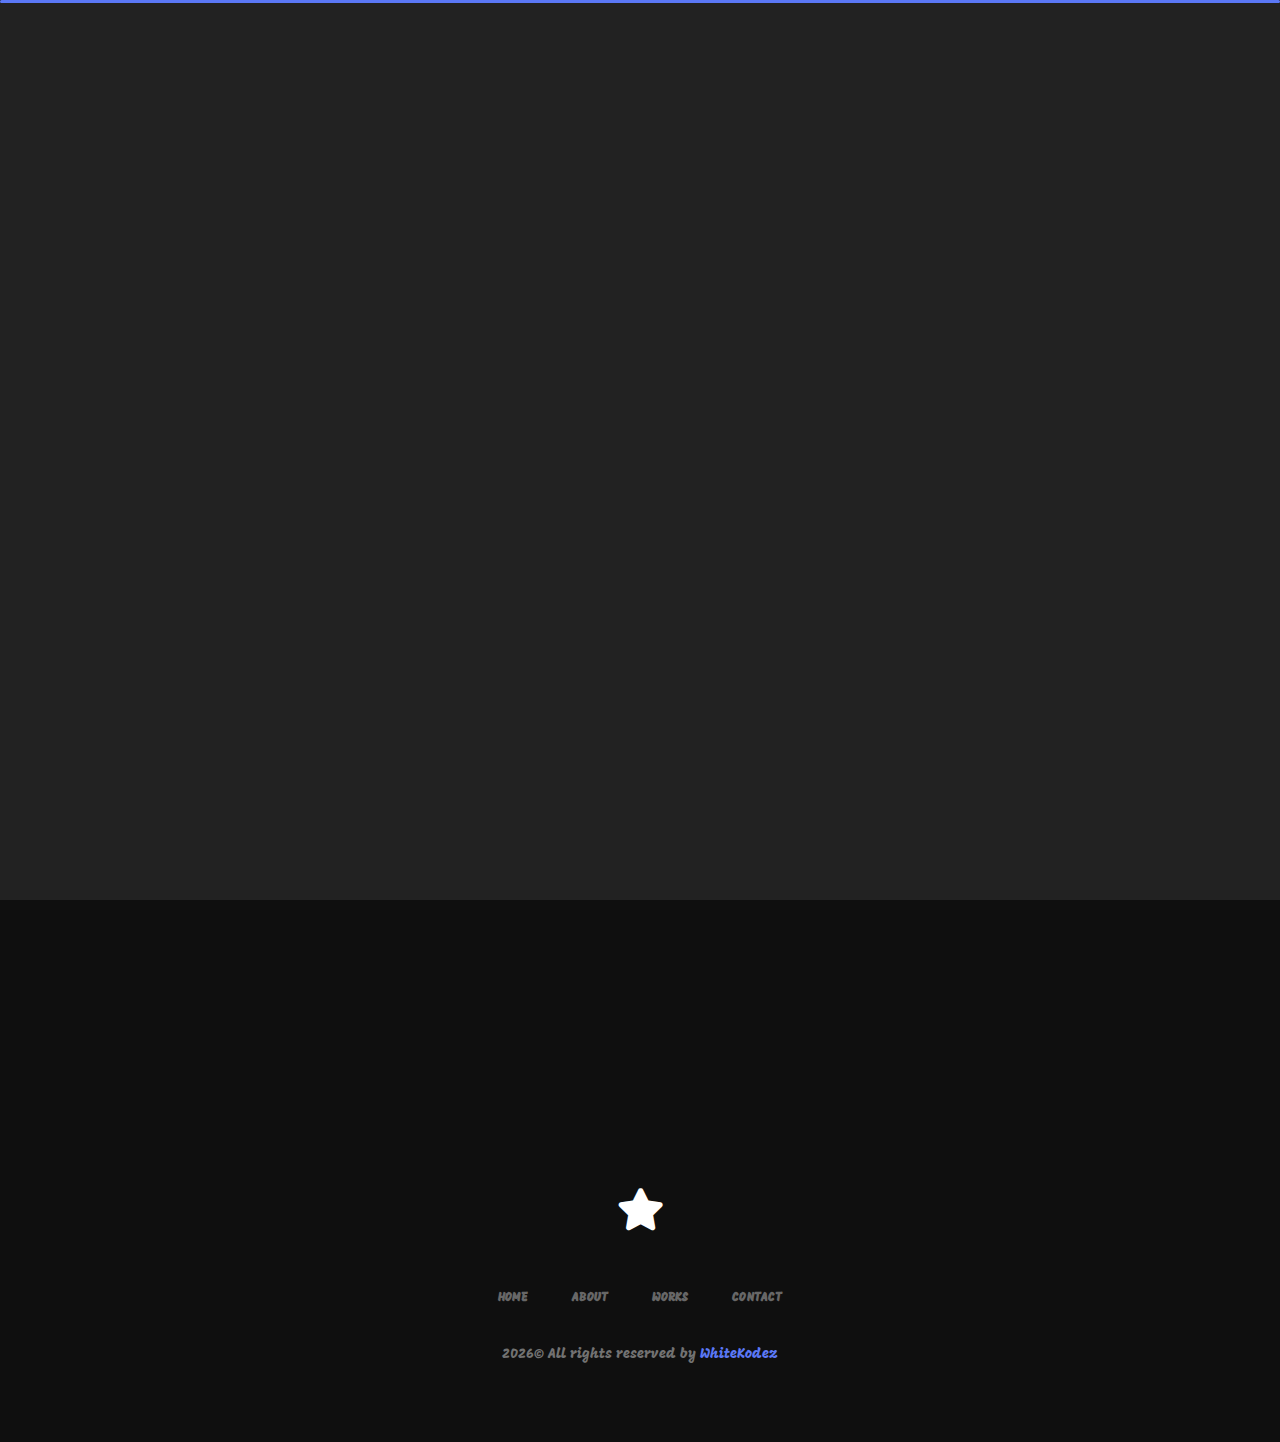
<file: index.html>
<!DOCTYPE html>
<html lang="en">

<head>
    <meta charset="UTF-8">
    <meta http-equiv="X-UA-Compatible" content="IE=edge">
    <meta name="viewport" content="width=device-width, initial-scale=1.0">
    <title>WhiteKodez - Personal Portfolio</title>

    <!-- Favicon -->
    <link rel="shortcut icon" href="favicon.ico" type="image/x-icon">
    <!-- Fonts -->
    <link rel="preconnect" href="https://fonts.googleapis.com">
    <link rel="preconnect" href="https://fonts.gstatic.com" crossorigin>
    <link
        href="https://fonts.googleapis.com/css2?family=Amatic+SC:wght@400;700&family=Mogra&family=Ysabeau:wght@1;100;200;300;400;500;600;700&display=swap"
        rel="stylesheet">

    <link rel="stylesheet" href="assets/css/bootstrap.min.css">
    <link rel="stylesheet" href="assets/css/aos.css">

    <link rel="stylesheet" href="assets/css/style.css">
    <link rel="stylesheet" href="assets/css/fa/css/all.min.css">
</head>

<body>

    <main class="main-homepage">

        <!-- Header -->
        <header class="header-area">
            <div class="container">
                <div class="gx-row d-flex align-items-center justify-content-between">
                    <a href="index.html" class="logo fa fa-star fa-3x">
                    </a>
                    <!-- <div class="hedr__logo"><a class="hedr__logo_link" href="/" aria-label="Webdesigner Depot Logo"><img
                                src="/assets/images/logo.svg" alt="WebdesignerDepot Logo.">
                        </a>
                    </div> -->
                    <nav class="navbar">
                        <ul class="menu">
                            <li class="active"><a href="index.html">Home</a></li>
                            <li><a href="index-about.html">About</a></li>
                            <li><a href="index-works.html">Works</a></li>
                            <li><a href="index-contact.html">Contact</a></li>
                        </ul>
                        <a href="index-contact.html" class="theme-btn">Let's talk</a>
                    </nav>

                    <a href="index-contact.html" class="theme-btn">Let's talk</a>

                    <div class="show-menu">
                        <span></span>
                        <span></span>
                        <span></span>
                    </div>
                </div>
            </div>
        </header>

        <!-- About -->
        <section class="about-area">
            <div class="container">
                <div class="row">
                    <div class="col-md-6" data-aos="zoom-in">
                        <div class="about-me-box shadow-box">
                            <a class="overlay-link" href="index-about.html"></a>
                            <img src="assets/images/bg1.png" alt="BG" class="bg-img">
                            <div class="img-box">
                                <img src="assets/images/Me.jpg" alt="About Me">
                            </div>
                            <div class="infos">
                                <h4>A WEB DESIGNER</h4>
                                <h1>Emmanuel GodWin Benjamin.</h1>
                                <p>I am a Web Designer based in Port-harcourt.</p>
                                <a href="#" class="about-btn">
                                    <img src="assets/images/icon.svg" alt="Button">
                                </a>
                            </div>
                        </div>
                    </div>

                    <div class="col-md-6">
                        <div class="about-credentials-wrap">
                            <div data-aos="zoom-in">
                                <div class="banner shadow-box">
                                    <div class="marquee">
                                        <div>
                                            <span>WhiteKodez<b>Its All About Kodez...</b> <img
                                                    src="assets/images/star1.svg" alt="Star"> WhiteKodez<b>Its All About
                                                    Kodez...</b> <img src="assets/images/star1.svg" alt="Star">
                                                WhiteKodez
                                                <b>Its All About Kodez...</b> <img src="assets/images/star1.svg"
                                                    alt="Star"> WhiteKodez
                                                <b>Its All About Kodez...</b> WhiteKodez<img
                                                    src="assets/images/star1.svg" alt="Star"> WhiteKodez
                                                <b>Its All About Kodez...</b> WhiteKodez<img
                                                    src="assets/images/star1.svg" alt="Star"></span>
                                        </div>
                                    </div>
                                </div>

                            </div>

                            <div class="gx-row d-flex gap-24">
                                <div data-aos="zoom-in">
                                    <div class="about-crenditials-box info-box shadow-box h-full">
                                        <a class="overlay-link" href="index-credentials.html"></a>
                                        <img src="assets/images/bg1.png" alt="BG" class="bg-img">
                                        <img src="assets/images/sign.png" alt="Sign">
                                        <div class="d-flex align-items-center justify-content-between">
                                            <div class="infos">
                                                <h4>more about me</h4>
                                                <h1>Credentials</h1>
                                            </div>

                                            <a href="index-credentials.html" class="about-btn">
                                                <img src="assets/images/icon.svg" alt="Button">
                                            </a>

                                        </div>
                                    </div>
                                </div>

                                <div data-aos="zoom-in">
                                    <div class="about-project-box info-box shadow-box h-full">
                                        <a class="overlay-link" href="index-works.html"></a>
                                        <img src="assets/images/bg1.png" alt="BG" class="bg-img">
                                        <img src="assets/images/my-works.png" alt="My Works">
                                        <div class="d-flex align-items-center justify-content-between">
                                            <div class="infos">
                                                <h4>SHOWCASE</h4>
                                                <h1>Projects</h1>
                                            </div>

                                            <a href="#" class="about-btn">
                                                <img src="assets/images/icon.svg" alt="Button">
                                            </a>

                                        </div>
                                    </div>
                                </div>

                            </div>
                        </div>
                    </div>
                </div>

                <div class="row mt-24">
                    <div class="col-md-12">
                        <div class="blog-service-profile-wrap d-flex gap-24">
                            <div data-aos="zoom-in">
                                <div class="about-blog-box info-box shadow-box h-full">
                                    <a href="#" class="overlay-link"></a>
                                    <img src="assets/images/bg1.png" alt="BG" class="bg-img">
                                    <img src="assets/images/gfonts.png" alt="GFonts">
                                    <div class="d-flex align-items-center justify-content-between">
                                        <div class="infos">
                                            <h4>Blog</h4>
                                            <h1>GFonts</h1>
                                        </div>

                                        <a href="#" class="about-btn">
                                            <img src="assets/images/icon.svg" alt="Button">
                                        </a>

                                    </div>
                                </div>
                            </div>

                            <div data-aos="zoom-in" class="flex-1">
                                <div class="about-services-box info-box shadow-box h-full">
                                    <a href="index-service.html" class="overlay-link"></a>
                                    <img src="assets/images/bg1.png" alt="BG" class="bg-img">
                                    <div class="icon-boxes">
                                        <i class="iconoir-camera"></i>
                                        <i class="iconoir-design-pencil"></i>
                                        <i class="iconoir-color-filter"></i>
                                        <i class="iconoir-dev-mode-phone"></i>
                                    </div>
                                    <div class="d-flex align-items-center justify-content-between">
                                        <div class="infos">
                                            <h4>specialization</h4>
                                            <h1>Services Offering</h1>
                                        </div>

                                        <a href="index-service.html" class="about-btn">
                                            <img src="assets/images/icon.svg" alt="Button">
                                        </a>

                                    </div>
                                </div>
                            </div>

                            <div data-aos="zoom-in">
                                <div class="about-profile-box info-box shadow-box h-full">
                                    <img src="assets/images/bg1.png" alt="BG" class="bg-img">
                                    <div class="inner-profile-icons shadow-box">
                                        <a href="#">
                                            <i class="fa fa-phone-alt fa-5x"></i>
                                        </a>
                                        <a href="#">
                                            <i class="fa fa-envelope fa-5x"></i>
                                        </a>
                                    </div>
                                    <div class="d-flex align-items-center justify-content-between">
                                        <div class="infos">
                                            <h4>Stay with me</h4>
                                            <h1>Profiles</h1>
                                        </div>

                                        <a href="index-contact.html" class="about-btn">
                                            <img src="assets/images/icon.svg" alt="Button">
                                        </a>

                                    </div>
                                </div>
                            </div>

                        </div>
                    </div>

                </div>

                <div class="row mt-24">
                    <div class="col-md-6" data-aos="zoom-in">

                        <div class="about-client-box info-box shadow-box">
                            <img src="assets/images/bg1.png" alt="BG" class="bg-img">
                            <div class="clients d-flex align-items-start gap-24 justify-content-center">
                                <div class="client-item">
                                    <h1>01</h1>
                                    <p>Year <br>Experience</p>
                                </div>

                                <div class="client-item">
                                    <h1>+25</h1>
                                    <p>CLIENTS <br>WORLDWIDE</p>
                                </div>

                                <div class="client-item">
                                    <h1>+75</h1>
                                    <p>Total <br>Projects</p>
                                </div>
                            </div>
                        </div>

                    </div>
                    <div class="col-md-6" data-aos="zoom-in">

                        <div class="about-contact-box info-box shadow-box">
                            <a class="overlay-link" href="index-contact.html"></a>
                            <img src="assets/images/bg1.png" alt="BG" class="bg-img">
                            <img src="assets/images/icon2.png" alt="Icon" class="star-icon">
                            <h1>Let's <br>work <span>together.</span></h1>
                            <a href="#" class="about-btn">
                                <img src="assets/images/icon.svg" alt="Button">
                            </a>
                        </div>

                    </div>
                </div>
            </div>
        </section>

        <!-- Footer -->
        <footer class="footer-area">
            <div class="container">
                <div class="footer-content text-center">
                    <a href="index.html" class="logo fa fa-star fa-3x">
                    </a>
                    <ul class="footer-menu">
                        <li><a href="index.html">Home</a></li>
                        <li><a href="index-about.html">About</a></li>
                        <li><a href="index-works.html">Works</a></li>
                        <li><a href="index-contact.html">Contact</a></li>
                    </ul>
                    <p class="copyright">

                        <script>document.write(new Date().getFullYear())</script>&copy; All rights reserved by
                        <span>WhiteKodez</span>
                    </p>
                </div>
            </div>
        </footer>

    </main>


    <script src="assets/js/jquery-3.6.4.js"></script>
    <script src="assets/js/bootstrap.bundle.min.js"></script>
    <script src="assets/js/aos.js"></script>
    <script src="assets/js/main.js"></script>
</body>


</html>
</file>
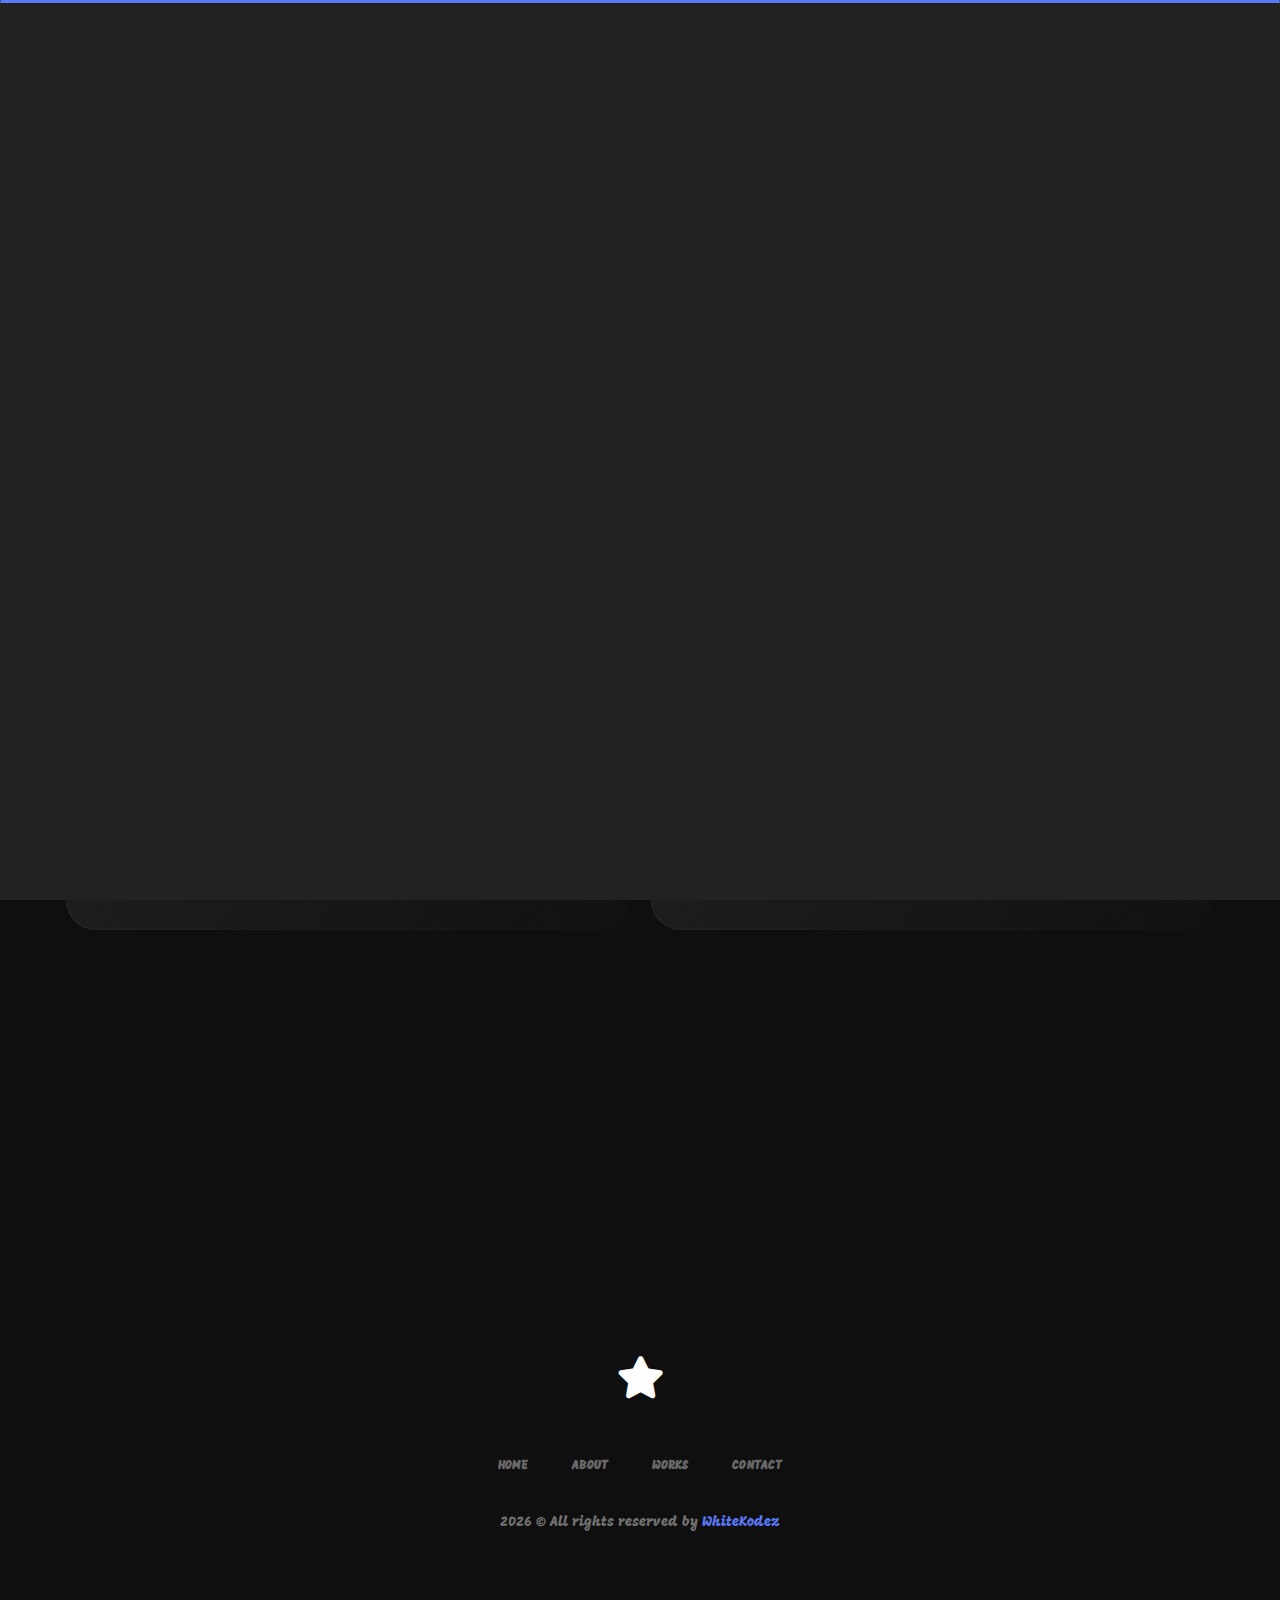
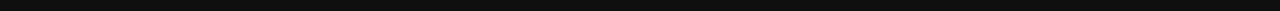
<file: index-about.html>
<!DOCTYPE html>
<html lang="en">


<head>
    <meta charset="UTF-8">
    <meta http-equiv="X-UA-Compatible" content="IE=edge">
    <meta name="viewport" content="width=device-width, initial-scale=1.0">
    <title>WhiteKodez - Personal Portfolio</title>

    <!-- Favicon -->
    <link rel="shortcut icon" href="favicon.ico" type="image/x-icon">

    <!-- Fonts -->
    <link rel="preconnect" href="https://fonts.googleapis.com">
    <link rel="preconnect" href="https://fonts.gstatic.com" crossorigin>
    <link
        href="https://fonts.googleapis.com/css2?family=Amatic+SC:wght@400;700&family=Mogra&family=Ysabeau:wght@1;100;200;300;400;500;600;700&display=swap"
        rel="stylesheet">

    <link rel="stylesheet" href="assets/css/bootstrap.min.css">
    <link rel="stylesheet" href="assets/css/aos.css">

    <link rel="stylesheet" href="assets/css/style.css">
    <link rel="stylesheet" href="assets/css/fa/css/all.min.css">


</head>

<body>

    <main class="main-aboutpage">

        <!-- Header -->
        <header class="header-area">
            <div class="container">
                <div class="gx-row d-flex align-items-center justify-content-between">
                    <a href="index.html" class="logo fa fa-star fa-3x">
                    </a>

                    <nav class="navbar">
                        <ul class="menu">
                            <li><a href="index.html">Home</a></li>
                            <li class="active"><a href="index-about.html">About</a></li>
                            <li><a href="index-works.html">Works</a></li>
                            <li><a href="index-contact.html">Contact</a></li>
                        </ul>
                        <a href="index-contact.html" class="theme-btn">Let's talk</a>
                    </nav>

                    <a href="index-contact.html" class="theme-btn">Let's talk</a>

                    <div class="show-menu">
                        <span></span>
                        <span></span>
                        <span></span>
                    </div>
                </div>
            </div>
        </header>

        <!-- About -->
        <section class="about-area">
            <div class="container">
                <div class="d-flex about-me-wrap align-items-start gap-24">
                    <div data-aos="zoom-in">
                        <div class="about-image-box shadow-box">
                            <img src="assets/images/bg1.png" alt="BG" class="bg-img">
                            <div class="image-inner">
                                <img src="assets/images/Me.jpg" alt="About Me">
                            </div>
                        </div>
                    </div>

                    <div class="about-details" data-aos="zoom-in">
                        <h1 class="section-heading" data-aos="fade-up"><img src="assets/images/star-2.png" alt="Star">
                            Self-summary <img src="assets/images/star-2.png" alt="Star"></h1>
                        <div class="about-details-inner shadow-box">
                            <img src="assets/images/icon2.png" alt="Star">
                            <h1>Emmanuel GodWin Benjamin</h1>
                            <p>I am a Port-harcourt-based product designer with a focus on web design, illustration, a
                                visual development. I have a diverse range of experience having worked across various
                                fields and industries.</p>
                        </div>

                    </div>
                </div>

                <div class="row mt-24">
                    <div class="col-md-6" data-aos="zoom-in">
                        <div class="about-edc-exp about-experience shadow-box">
                            <img src="assets/images/bg1.png" alt="BG" class="bg-img">
                            <h3>EXPERIENCE</h3>

                            <ul>
                                <li>
                                    <p class="date">2022 - 2023</p>
                                    <h2>Graphics Designier & Developer</h2>
                                    <p class="type">WhiteKodez Designs</p>
                                </li>
                                <li>
                                    <p class="date">2023 - Till Date</p>
                                    <h2> Web Developement</h2>
                                    <p class="type">WhiteKodez Innovatives</p>
                                </li>
                            </ul>
                        </div>
                    </div>
                    <div class="col-md-6" data-aos="zoom-in">
                        <div class="about-edc-exp about-education shadow-box">
                            <img src="assets/images/bg1.png" alt="BG" class="bg-img">
                            <h3>EDUCATION</h3>

                            <ul>
                                <li>
                                    <p class="date">2020 - 2021</p>
                                    <h2>O'Level Certificates</h2>
                                    <p class="type">C.S.S Ihugbogo</p>
                                </li>
                                <li>
                                    <p class="date">2021 - 2022</p>
                                    <h2>A'Level Certificates</h2>
                                    <p class="type">G.T.C Ahoada</p>
                                </li>
                            </ul>
                        </div>
                    </div>
                </div>

                <div class="row mt-24">
                    <div class="col-md-12">
                        <div class="d-flex profile-contact-credentials-wrap gap-24">

                            <div data-aos="zoom-in">
                                <div class="about-profile-box info-box shadow-box h-full">
                                    <img src="assets/images/bg1.png" alt="BG" class="bg-img">
                                    <div class="inner-profile-icons shadow-box">
                                        <a href="#">
                                            <i class="fa fa-phone-alt fa-5x"></i>
                                        </a>
                                        <a href="#">
                                            <i class="fa fa-envelope fa-5x"></i>
                                        </a>
                                    </div>
                                    <div class="d-flex align-items-center justify-content-between">
                                        <div class="infos">
                                            <h4>Stay with me</h4>
                                            <h1>Profiles</h1>
                                        </div>

                                        <a href="index-contact.html" class="about-btn">
                                            <img src="assets/images/icon.svg" alt="Button">
                                        </a>

                                    </div>
                                </div>
                            </div>

                            <div data-aos="zoom-in" class="flex-1">
                                <div class="about-contact-box info-box shadow-box">
                                    <a class="overlay-link" href="index-contact.html"></a>
                                    <img src="assets/images/bg1.png" alt="BG" class="bg-img">
                                    <img src="assets/images/icon2.png" alt="Icon" class="star-icon">
                                    <h1>Let's <br>work <span>together.</span></h1>
                                    <a href="index-contact.html" class="about-btn">
                                        <img src="assets/images/icon.svg" alt="Button">
                                    </a>
                                </div>
                            </div>

                            <div data-aos="zoom-in" class="h-full">
                                <div class="about-crenditials-box info-box shadow-box">
                                    <a class="overlay-link" href="index-credentials.html"></a>
                                    <img src="assets/images/bg1.png" alt="BG" class="bg-img">
                                    <img src="assets/images/sign.png" alt="Sign">
                                    <div class="d-flex align-items-center justify-content-between">
                                        <div class="infos">
                                            <h4>more about me</h4>
                                            <h1>Credentials</h1>
                                        </div>

                                        <a href="index-credentials.html" class="about-btn">
                                            <img src="assets/images/icon.svg" alt="Button">
                                        </a>

                                    </div>
                                </div>
                            </div>

                        </div>
                    </div>
                </div>
            </div>
        </section>


        <!-- Footer -->
        <footer class="footer-area">
            <div class="container">
                <div class="footer-content text-center">
                    <a href="index.html" class="logo fa fa-star fa-3x">
                    </a>
                    <ul class="footer-menu">
                        <li><a href="index.html">Home</a></li>
                        <li><a href="index-about.html">About</a></li>
                        <li><a href="index-works.html">Works</a></li>
                        <li><a href="index-contact.html">Contact</a></li>
                    </ul>
                    <p class="copyright">
                        <script>document.write(new Date().getFullYear())</script> &copy; All rights reserved by <span>WhiteKodez</span>
                    </p>
                </div>
            </div>
        </footer>

    </main>


    <script src="assets/js/jquery-3.6.4.js"></script>
    <script src="assets/js/bootstrap.bundle.min.js"></script>
    <script src="assets/js/aos.js"></script>
    <script src="assets/js/main.js"></script>
</body>


</html>
</file>
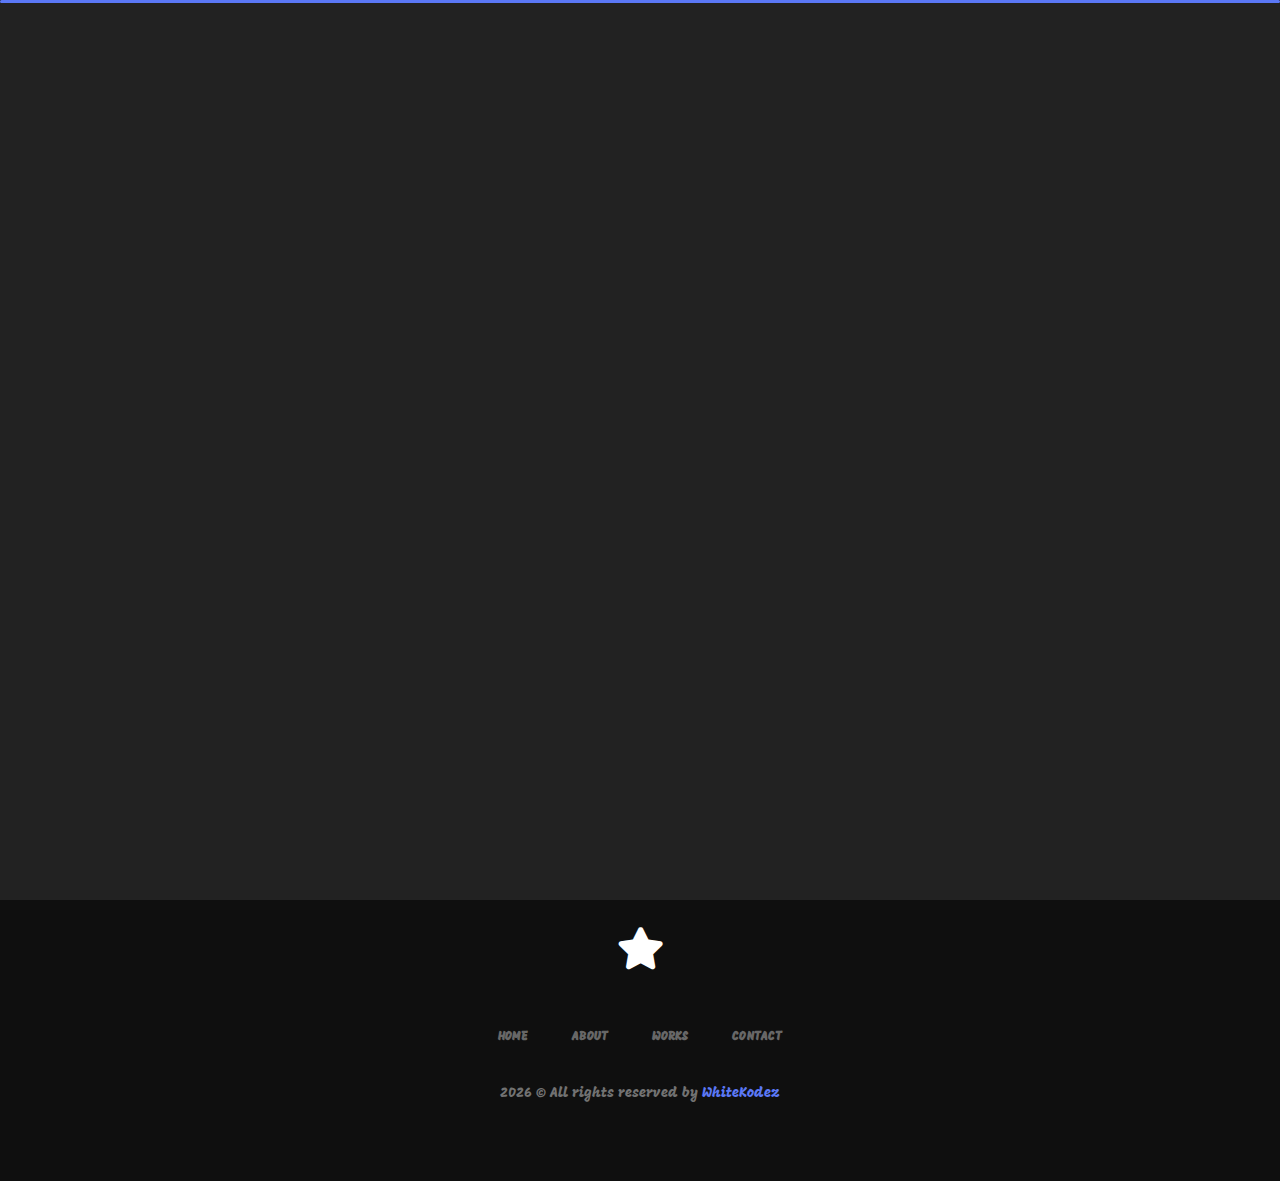
<file: index-contact.html>
<!DOCTYPE html>
<html lang="en">


<head>
    <meta charset="UTF-8">
    <meta http-equiv="X-UA-Compatible" content="IE=edge">
    <meta name="viewport" content="width=device-width, initial-scale=1.0">
    <title>WhiteKodez - Personal Portfolio</title>

    <!-- Favicon -->
    <link rel="shortcut icon" href="favicon.ico" type="image/x-icon">
    <!-- Fonts -->
    <link rel="preconnect" href="https://fonts.googleapis.com">
    <link rel="preconnect" href="https://fonts.gstatic.com" crossorigin>
    <link
        href="https://fonts.googleapis.com/css2?family=Amatic+SC:wght@400;700&family=Mogra&family=Ysabeau:wght@1;100;200;300;400;500;600;700&display=swap"
        rel="stylesheet">

    <link rel="stylesheet" href="assets/css/bootstrap.min.css">
    <link rel="stylesheet" href="assets/css/aos.css">

    <link rel="stylesheet" href="assets/css/style.css">
    <link rel="stylesheet" href="assets/css/fa/css/all.min.css">
    <link rel="stylesheet" href="assets/css/fa/css/brands.min.css">


</head>

<body>

    <main class="main-aboutpage">

        <!-- Header -->
        <header class="header-area">
            <div class="container">
                <div class="gx-row d-flex align-items-center justify-content-between">
                    <a href="index.html" class="logo fa fa-star fa-3x">
                    </a>

                    <nav class="navbar">
                        <ul class="menu">
                            <li><a href="index.html">Home</a></li>
                            <li><a href="index-about.html">About</a></li>
                            <li><a href="index-works.html">Works</a></li>
                            <li class="active"><a href="index-contact.html">Contact</a></li>
                        </ul>
                        <a href="index-contact.html" class="theme-btn">Let's talk</a>
                    </nav>

                    <a href="index-contact.html" class="theme-btn">Let's talk</a>

                    <div class="show-menu">
                        <span></span>
                        <span></span>
                        <span></span>
                    </div>
                </div>
            </div>
        </header>

        <!-- Contact -->
        <section class="contact-area">
            <div class="container">
                <div class="gx-row d-flex justify-content-between gap-24">
                    <div class="contact-infos">
                        <h3 data-aos="fade-up">Contact Info</h3>
                        <ul class="contact-details">
                            <li class="d-flex align-items-center" data-aos="zoom-in">
                                <div class="icon-box shadow-box">
                                    <i class="fa fa-envelope "></i>
                                </div>
                                <div class="right">
                                    <span>MAIL us</span>
                                    <h4>whitekodez@gmail.com</h4>
                                    <h4>info@whitekodez.com</h4>
                                </div>
                            </li>

                            <li class="d-flex align-items-center" data-aos="zoom-in">
                                <div class="icon-box shadow-box">
                                    <i class="fa fa-phone-alt "></i>
                                </div>
                                <div class="right">
                                    <span>Contact Us</span>
                                    <h4>+234 915-68-3066</h4>
                                </div>
                            </li>

                            <li class="d-flex align-items-center" data-aos="zoom-in">
                                <div class="icon-box shadow-box">
                                    <i class="fa fa-location-arrow "></i>
                                </div>
                                <div class="right">
                                    <span>Location</span>
                                    <h4>05 Kendesia Close, <br> Port-harcourt <br>Nigeria <br>
                                </div>
                            </li>
                        </ul>

                        <h3 data-aos="fade-up">Social Info</h3>
                        <ul class="social-links d-flex align-center" data-aos="zoom-in">
                            <li><a class="shadow-box" href="#"><i class="fab fa-github fa-2x mt-2"></i></a></li>
                            <li><a class="shadow-box" href="#"><i class="fab fa-pinterest fa-2x mt-2"></i></a></li>
                            <li><a class="shadow-box" href="#"><i class="fab fa-facebook fa-2x mt-2"></i></a></li>
                        </ul>
                    </div>

                    <div data-aos="zoom-in" class="contact-form">
                        <div class="shadow-box">
                            <img src="assets/images/bg1.png" alt="BG" class="bg-img">
                            <img src="assets/images/icon3.png" alt="Icon">
                            <h1>Let’s work <span>together.</span></h1>
                            <form method="POST" action="#">
                                <div class="alert alert-success messenger-box-contact__msg" style="display: none"
                                    role="alert">
                                    Your message was sent successfully.
                                </div>
                                <div class="input-group">
                                    <input type="text" name="full-name" id="full-name" placeholder="Name *">
                                </div>
                                <div class="input-group">
                                    <input type="email" name="email" id="email" placeholder="Email *">
                                </div>
                                <div class="input-group">
                                    <input type="text" name="subject" id="subject" placeholder="Your Subject *">
                                </div>
                                <div class="input-group">
                                    <textarea name="message" id="message" placeholder="Your Message *"></textarea>
                                </div>
                                <div class="input-group">
                                    <button class="theme-btn submit-btn" name="submit" type="submit">Send
                                        Message</button>
                                </div>
                            </form>
                        </div>
                    </div>

                </div>
            </div>
        </section>


        <!-- Footer -->
        <footer class="footer-area">
            <div class="container">
                <div class="footer-content text-center">
                    <a href="index.html" class="logo fa fa-star fa-3x">
                    </a>
                    <ul class="footer-menu">
                        <li><a href="index.html">Home</a></li>
                        <li><a href="index-about.html">About</a></li>
                        <li><a href="index-works.html">Works</a></li>
                        <li><a href="index-contact.html">Contact</a></li>
                    </ul>
                    <p class="copyright">
                    <script>document.write(new Date().getFullYear())</script>  &copy; All rights reserved by <span>WhiteKodez</span>
                    </p>
                </div>
            </div>
        </footer>

    </main>


    <script src="assets/js/jquery-3.6.4.js"></script>
    <script src="assets/js/bootstrap.bundle.min.js"></script>
    <script src="assets/js/aos.js"></script>
    <script src="assets/js/main.js"></script>
    <script src="assets/js/ajax-form.js"></script>
</body>


</html>
</file>
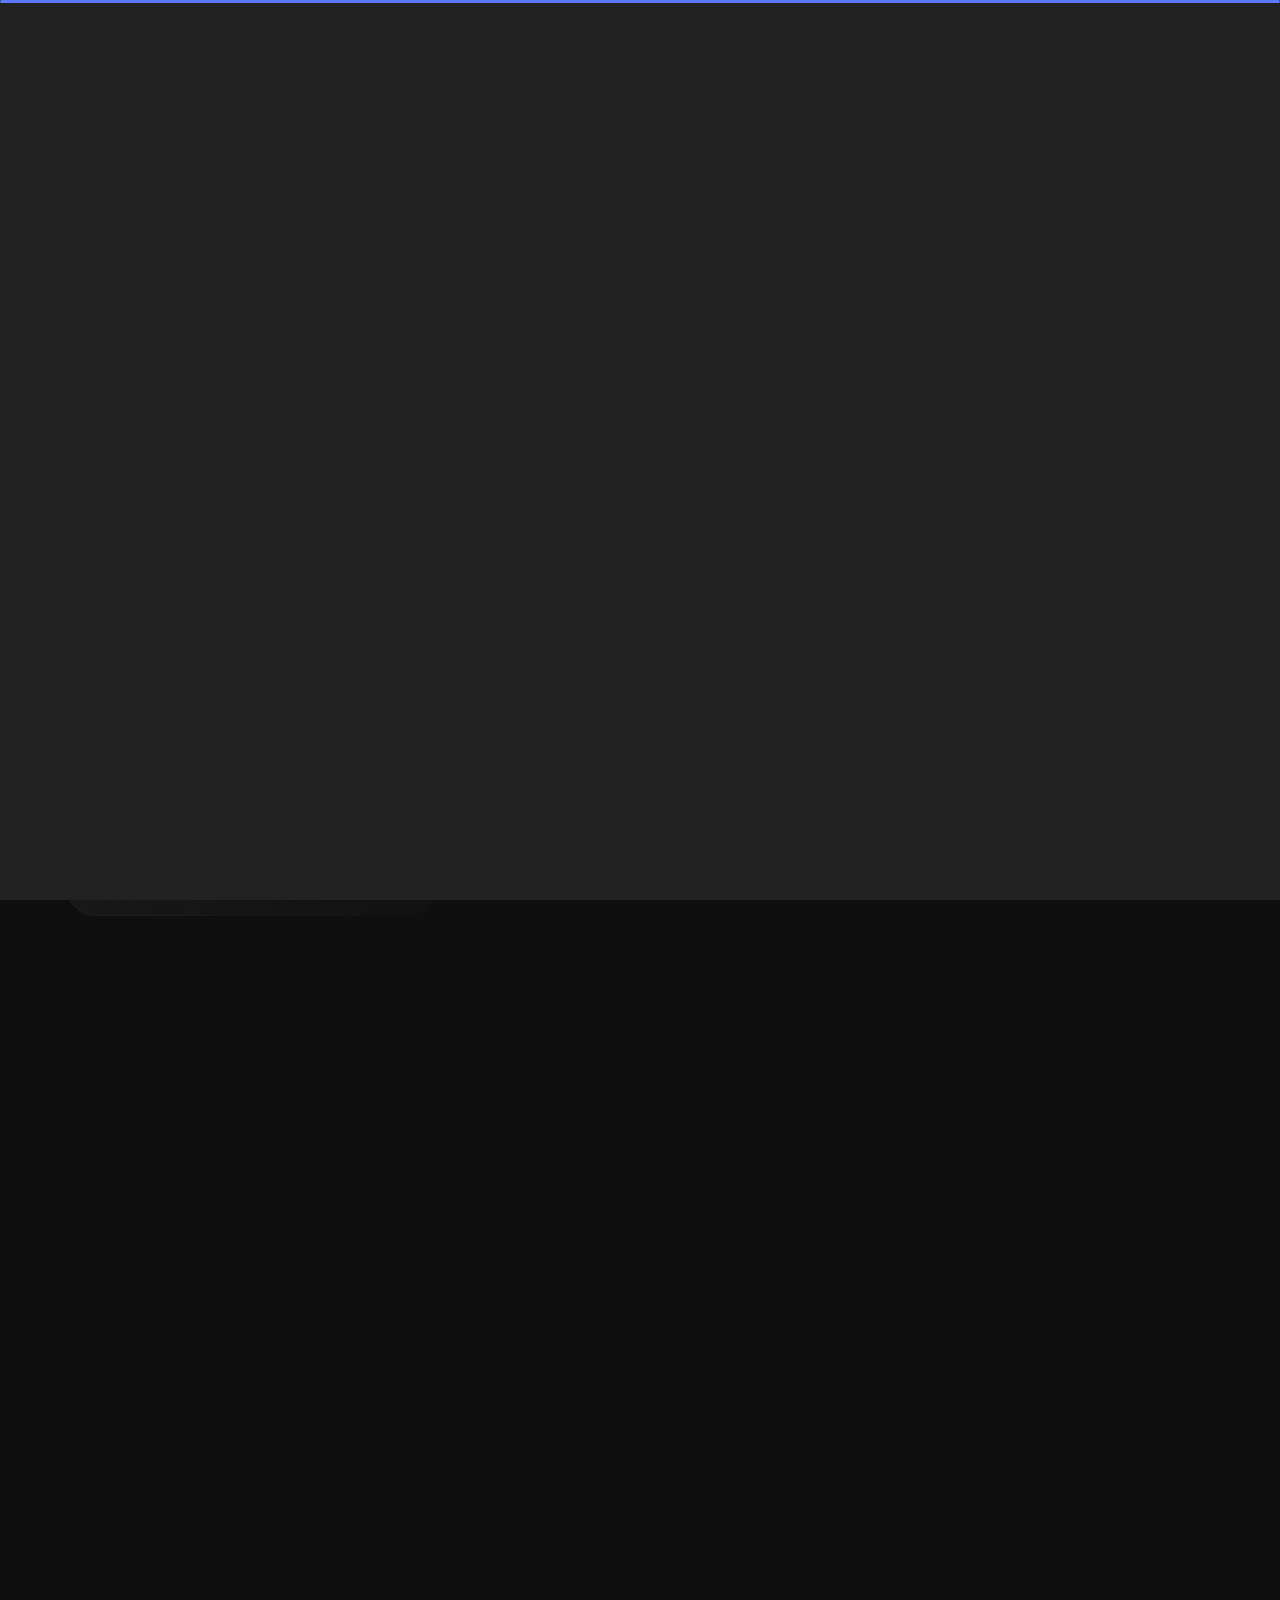
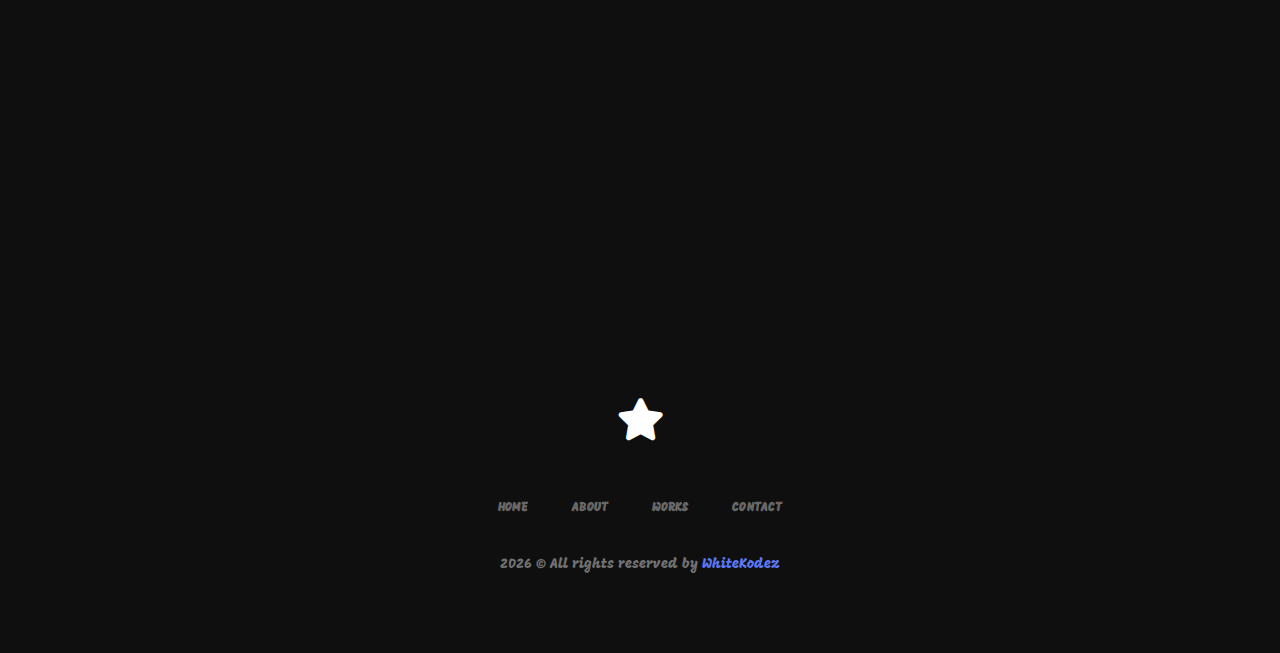
<file: index-credentials.html>
<!DOCTYPE html>
<html lang="en">


<head>
    <meta charset="UTF-8">
    <meta http-equiv="X-UA-Compatible" content="IE=edge">
    <meta name="viewport" content="width=device-width, initial-scale=1.0">
    <title>WhiteKodez - Personal Portfolio</title>

    <!-- Favicon -->
    <link rel="shortcut icon" href="favicon.ico" type="image/x-icon">


    <!-- Fonts -->
    <link rel="preconnect" href="https://fonts.googleapis.com">
    <link rel="preconnect" href="https://fonts.gstatic.com" crossorigin>
    <link
        href="https://fonts.googleapis.com/css2?family=Amatic+SC:wght@400;700&family=Mogra&family=Ysabeau:wght@1;100;200;300;400;500;600;700&display=swap"
        rel="stylesheet">

    <link rel="stylesheet" href="assets/css/bootstrap.min.css">
    <link rel="stylesheet" href="assets/css/aos.css">

    <link rel="stylesheet" href="assets/css/style.css">
    <link rel="stylesheet" href="assets/css/fa/css/all.min.css">


</head>

<body>

    <main class="main-aboutpage">

        <!-- Header -->
        <header class="header-area">
            <div class="container">
                <div class="gx-row d-flex align-items-center justify-content-between">
                    <a href="index.html" class="logo fa fa-star fa-3x">
                    </a>

                    <nav class="navbar">
                        <ul class="menu">
                            <li><a href="index.html">Home</a></li>
                            <li><a href="index-about.html">About</a></li>
                            <li><a href="index-works.html">Works</a></li>
                            <li><a href="index-contact.html">Contact</a></li>
                        </ul>
                        <a href="index-contact.html" class="theme-btn">Let's talk</a>
                    </nav>

                    <a href="index-contact.html" class="theme-btn">Let's talk</a>

                    <div class="show-menu">
                        <span></span>
                        <span></span>
                        <span></span>
                    </div>
                </div>
            </div>
        </header>

        <!-- Credentials -->
        <section class="credential-area">
            <div class="container">
                <div class="gx-row d-flex">
                    <div class="credential-sidebar-wrap" data-aos="zoom-in">
                        <div class="credential-sidebar text-center">
                            <div class="shadow-box">
                                <img src="assets/images/bg1.png" alt="BG" class="bg-img">
                                <div class="img-box">
                                    <img src="assets/images/Me.jpg" alt="About Me">
                                </div>
                                <h2>Emmanuel GodWin Benjamin</h2>
                                <p>@whitekodez</p>

                                <ul class="social-links d-flex justify-content-center">
                                    <li><a class="" href="https://bitbucket.org/whitekodez/"><i class="fab fa-bitbucket fa-1x mt-1"></i></a></li>
                                    <li><a class="" href="https://www.pinterest.com/egodwin2007/"><i class="fab fa-pinterest fa-1x mt-1"></i></a>
                                    </li>
                                    <li><a class="" href="https://codepen.io/WhiteKodeZ"><i class="fab fa-codepen fa-1x mt-1"></i></a>
                                    </li>
                                    <li><a class="" href="https://web.facebook.com/profile.php?id=100081028981518"><i class="fab fa-facebook fa-1x mt-1"></i></a>
                                    </li>
                                </ul>

                                <a href="index-contact.html" class="theme-btn">Contact Me</a>
                            </div>
                        </div>
                    </div>

                    <div class="credential-content flex-1">
                        <div class="credential-about" data-aos="zoom-in">
                            <h2>About Me</h2>
                            <p>My Name Is Emmanuel GodWin Benjamin, Guess You Already Know That... <br>I Was Once A
                            Graphics Designer, And I Was Doing Perfectly Well Until I Felt I Should Take Part In The
                            Cyber Industry, Then I Took Up Web Development For A Start And I Am Doing Really Well, I
                            I look Forward To Working With You.</p>
                        </div>

                        <div class="credential-edc-exp credential-experience">
                            <h2 data-aos="fade-up">Experience</h2>
                            <div class="credential-edc-exp-item" data-aos="zoom-in">
                                <h4>2021 - 2022</h4>
                                <h3>Graphics Designer & Developer</h3>
                                <h5>WhiteKodez Designs</h5>
                                <p>I Had Always Loved Graphics Designing... <br> So I Took Up Graphics Designing As A
                                    Skill And
                                    I Am Doing Perfectly Well, I Look Forward To Working With You.</p>
                            </div>
                            <div class="credential-edc-exp-item" data-aos="zoom-in">
                                <h4>2022 - 2023</h4>
                                <h3>Web Developer</h3>
                                <h5>WhiteKodez Innovatives</h5>
                                <p>I Had Always Loved Web Developement... <br> So I Took Up Web Developement As A Skill
                                    And
                                    I Am Doing Perfectly Well, I Look Forward To Working With You.</p>
                            </div>
                        </div>

                        <div class="credential-edc-exp credential-education">
                            <h2 data-aos="fade-up">Education</h2>
                            <div class="credential-edc-exp-item" data-aos="zoom-in">
                                <h4>2020 - 2021</h4>
                                <h3>O'Level Certificates</h3>
                                <h5>C.S.S Ihugbogo</h5>
                                <p>Sit amet luctussd fav venenatis, lectus magna fringilla inis urna, porttitor rhoncus
                                    dolor purus non enim praesent in elementum sahas facilisis leo, vel fringilla est
                                    ullamcorper eget nulla facilisi etisam dignissim diam quis enim lobortis viverra
                                    orci sagittis eu volutpat odio facilisis mauris sit.</p>
                            </div>
                            <div class="credential-edc-exp-item" data-aos="zoom-in">
                                <h4>2021 - 2022</h4>
                                <h3>A'Level Certificates</h3>
                                <h5>G.T.C Ahoada</h5>
                                <p>Sit amet luctussd fav venenatis, lectus magna fringilla inis urna, porttitor rhoncus
                                    dolor purus non enim praesent in elementum sahas facilisis leo, vel fringilla est
                                    ullamcorper eget nulla facilisi etisam dignissim diam quis enim lobortis viverra
                                    orci sagittis eu volutpat odio facilisis mauris sit.</p>
                            </div>
                        </div>

                        <div class="skills-wrap">
                            <h2 data-aos="fade-up">Skills</h2>
                            <div class="d-grid skill-items gap-24 flex-wrap">
                                <div class="skill-item" data-aos="zoom-in">
                                    <span class="percent">65%</span>
                                    <h3 class="name">JavaScript</h3>
                                    <p>Complex...</p>
                                </div>
                                <div class="skill-item" data-aos="zoom-in">
                                    <span class="percent">75%</span>
                                    <h3 class="name">API Packages</h3>
                                    <p>Tricky And Quite Complex...</p>
                                </div>
                                <div class="skill-item" data-aos="zoom-in">
                                    <span class="percent">45%</span>
                                    <h3 class="name">PHP</h3>
                                    <p>Logical...</p>
                                </div>
                                <div class="skill-item" data-aos="zoom-in">
                                    <span class="percent">75%</span>
                                    <h3 class="name">Laravel</h3>
                                    <p>The Bigger The Errors The More You Learn...</p>
                                </div>
                                <div class="skill-item" data-aos="zoom-in">
                                    <span class="percent">60%</span>
                                    <h3 class="name">Figma</h3>
                                    <p>Intresting...</p>
                                </div>
                                <div class="skill-item" data-aos="zoom-in">
                                    <span class="percent">55%</span>
                                    <h3 class="name">Corel Draw</h3>
                                    <p>Cool...</p>
                                </div>

                            </div>
                        </div>

                    </div>
                </div>
            </div>
        </section>



        <!-- Footer -->
        <footer class="footer-area">
            <div class="container">
                <div class="footer-content text-center">
                    <a href="index.html" class="logo fa fa-star fa-3x">
                    </a>
                    <ul class="footer-menu">
                        <li><a href="index.html">Home</a></li>
                        <li><a href="index-about.html">About</a></li>
                        <li><a href="index-works.html">Works</a></li>
                        <li><a href="index-contact.html">Contact</a></li>
                    </ul>
                    <p class="copyright">
                        <script>document.write(new Date().getFullYear())</script> &copy; All rights reserved by
                        <span>WhiteKodez</span>
                    </p>
                </div>
            </div>
        </footer>

    </main>


    <script src="assets/js/jquery-3.6.4.js"></script>
    <script src="assets/js/bootstrap.bundle.min.js"></script>
    <script src="assets/js/aos.js"></script>
    <script src="assets/js/main.js"></script>
</body>


</html>
</file>
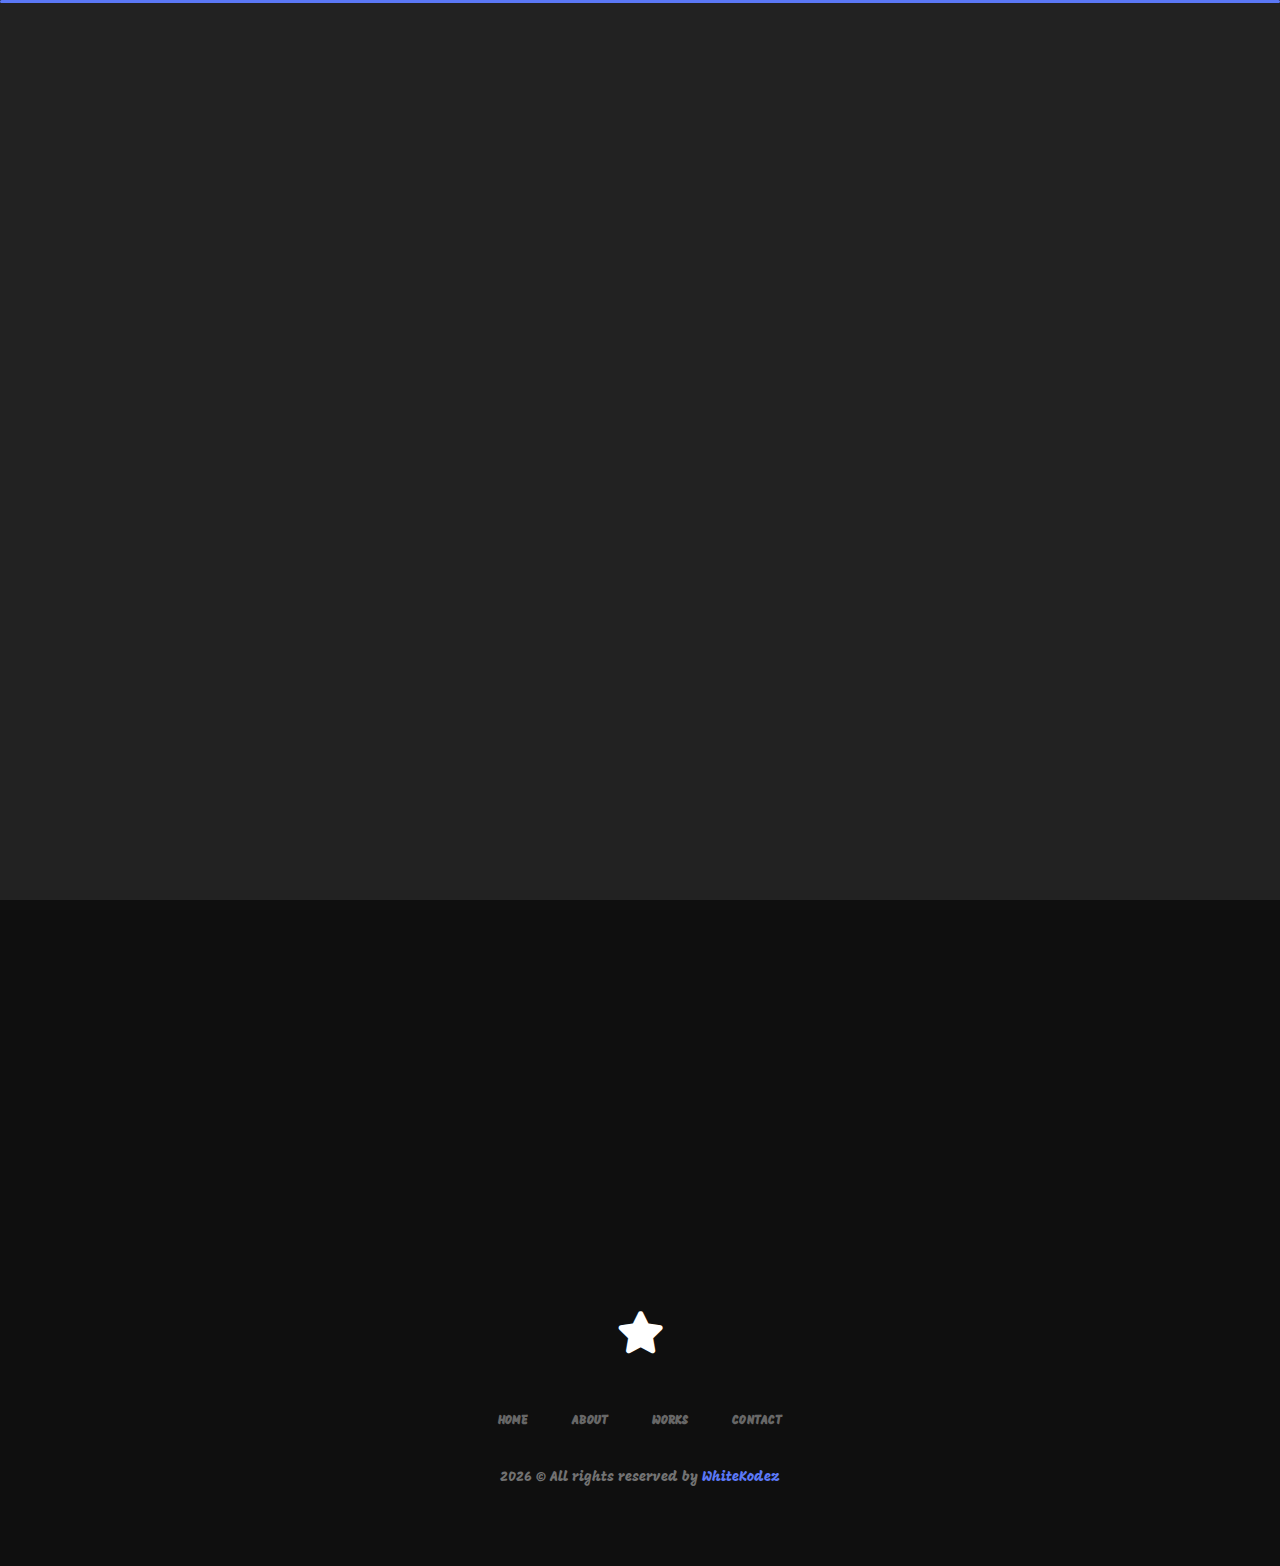
<file: index-service.html>
<!DOCTYPE html>
<html lang="en">


<head>
    <meta charset="UTF-8">
    <meta http-equiv="X-UA-Compatible" content="IE=edge">
    <meta name="viewport" content="width=device-width, initial-scale=1.0">
    <title>WhiteKodez - Personal Portfolio</title>

    <!-- Favicon -->
    <link rel="shortcut icon" href="favicon.ico" type="image/x-icon">

    <!-- Fonts -->
    <link rel="preconnect" href="https://fonts.googleapis.com">
    <link rel="preconnect" href="https://fonts.gstatic.com" crossorigin>
    <link
        href="https://fonts.googleapis.com/css2?family=Amatic+SC:wght@400;700&family=Mogra&family=Ysabeau:wght@1;100;200;300;400;500;600;700&display=swap"
        rel="stylesheet">

    <link rel="stylesheet" href="assets/css/bootstrap.min.css">
    <link rel="stylesheet" href="assets/css/aos.css">

    <link rel="stylesheet" href="assets/css/style.css">
    <link rel="stylesheet" href="assets/css/fa/css/all.min.css">


</head>

<body>

    <main class="main-homepage">

        <!-- Header -->
        <header class="header-area">
            <div class="container">
                <div class="gx-row d-flex align-items-center justify-content-between">
                    <a href="index.html" class="logo fa fa-star fa-3x">
                    </a>

                    <nav class="navbar">
                        <ul class="menu">
                            <li class="active"><a href="index.html">Home</a></li>
                            <li><a href="index-about.html">About</a></li>
                            <li><a href="index-works.html">Works</a></li>
                            <li><a href="index-contact.html">Contact</a></li>
                        </ul>
                        <a href="index-contact.html" class="theme-btn">Let's talk</a>
                    </nav>

                    <a href="index-contact.html" class="theme-btn">Let's talk</a>

                    <div class="show-menu">
                        <span></span>
                        <span></span>
                        <span></span>
                    </div>
                </div>
            </div>
        </header>

        <!-- Service -->
        <section class="service-area">
            <div class="container">
                <h1 class="section-heading" data-aos="fade-up"><img src="assets/images/star-2.png" alt="Star"> My
                    Offerings <img src="assets/images/star-2.png" alt="Star"></h1>

                <div class="row">

                    <!-- Sidebar -->
                    <div class="col-md-4">
                        <div class="service-sidebar" data-aos="fade-right">
                            <div class="service-sidebar-inner shadow-box">
                                <ul>
                                    <li>
                                        <i class="fa fa-camera fa-5x"></i>
                                        PHOTOGRAPHY
                                    </li>
                                    <li>
                                        <i class="fa fa-code"></i>
                                        WEB DESIGNING
                                    </li>
                                    <li>
                                        <i class="fa fa-code-branch"></i>
                                        BRANDING
                                    </li>
                                    <li>
                                        <i class="fab fa-dev"></i>
                                       WEB DEVELOPMENT
                                    </li>
                                </ul>
                            </div>
                        </div>
                    </div>

                    <!-- Content -->
                    <div class="col-md-8">
                        <h1 class="section-heading" data-aos="fade-up"><img src="assets/images/star-2.png" alt="Star">
                            My Offerings <img src="assets/images/star-2.png" alt="Star"></h1>

                        <div class="service-content-wrap" data-aos="zoom-in">
                            <div class="service-content-inner shadow-box">
                                <div class="service-items">
                                    <div class="service-item">
                                        <h3>Photography</h3>
                                        <p>Sit amet luctussd fav venenatis, lectus magna fringilla inis urna, porttitor
                                            asna rhoncus dolor purus non enim aberitin praesent in elementum sahas
                                            facilisis leo, vel fringilla est etisam dignissim.</p>
                                    </div>
                                    <div class="service-item">
                                        <h3>Web Designing</h3>
                                        <p>Sit amet luctussd fav venenatis, lectus magna fringilla inis urna, porttitor
                                            asna rhoncus dolor purus non enim aberitin praesent in elementum sahas
                                            facilisis leo, vel fringilla est etisam dignissim.</p>
                                    </div>
                                    <div class="service-item">
                                        <h3>Branding</h3>
                                        <p>Sit amet luctussd fav venenatis, lectus magna fringilla inis urna, porttitor
                                            asna rhoncus dolor purus non enim aberitin praesent in elementum sahas
                                            facilisis leo, vel fringilla est etisam dignissim.</p>
                                    </div>
                                    <div class="service-item">
                                        <h3>Development</h3>
                                        <p>Sit amet luctussd fav venenatis, lectus magna fringilla inis urna, porttitor
                                            asna rhoncus dolor purus non enim aberitin praesent in elementum sahas
                                            facilisis leo, vel fringilla est etisam dignissim.</p>
                                    </div>
                                </div>
                            </div>
                        </div>
                    </div>

                </div>


                <div class="row mt-24">
                    <div class="col-md-12">
                        <div class="d-flex profile-contact-credentials-wrap gap-24">

                            <div data-aos="zoom-in">
                                <div class="about-profile-box info-box shadow-box h-full">
                                    <img src="assets/images/bg1.png" alt="BG" class="bg-img">
                                    <div class="inner-profile-icons shadow-box">
                                        <a href="#">
                                            <i class="fa fa-phone-alt fa-5x"></i>
                                        </a>
                                        <a href="#">
                                           <i class="fa fa-envelope fa-5x"></i>
                                        </a>
                                    </div>
                                    <div class="d-flex align-items-center justify-content-between">
                                        <div class="infos">
                                            <h4>Stay with me</h4>
                                            <h1>Profiles</h1>
                                        </div>

                                        <a href="index-contact.html" class="about-btn">
                                            <img src="assets/images/icon.svg" alt="Button">
                                        </a>

                                    </div>
                                </div>
                            </div>

                            <div data-aos="zoom-in" class="flex-1">
                                <div class="about-contact-box info-box shadow-box">
                                    <a class="overlay-link" href="index-contact.html"></a>
                                    <img src="assets/images/bg1.png" alt="BG" class="bg-img">
                                    <img src="assets/images/icon2.png" alt="Icon" class="star-icon">
                                    <h1>Let's <br>work <span>together.</span></h1>
                                    <a href="index-contact.html" class="about-btn">
                                        <img src="assets/images/icon.svg" alt="Button">
                                    </a>
                                </div>
                            </div>

                            <div data-aos="zoom-in" class="h-full">
                                <div class="about-crenditials-box info-box shadow-box">
                                    <a class="overlay-link" href="index-credentials.html"></a>
                                    <img src="assets/images/bg1.png" alt="BG" class="bg-img">
                                    <img src="assets/images/sign.png" alt="Sign">
                                    <div class="d-flex align-items-center justify-content-between">
                                        <div class="infos">
                                            <h4>more about me</h4>
                                            <h1>Credentials</h1>
                                        </div>

                                        <a href="index-credentials.html" class="about-btn">
                                            <img src="assets/images/icon.svg" alt="Button">
                                        </a>

                                    </div>
                                </div>
                            </div>

                        </div>
                    </div>
                </div>
            </div>
        </section>


        <!-- Footer -->
        <footer class="footer-area">
            <div class="container">
                <div class="footer-content text-center">
                    <a href="index.html" class="logo fa fa-star fa-3x">
                    </a>
                    <ul class="footer-menu">
                        <li><a href="index.html">Home</a></li>
                        <li><a href="index-about.html">About</a></li>
                        <li><a href="index-works.html">Works</a></li>
                        <li><a href="index-contact.html">Contact</a></li>
                    </ul>
                    <p class="copyright">
                        <script>document.write(new Date().getFullYear())</script> &copy; All rights reserved by <span>WhiteKodez</span>
                    </p>
                </div>
            </div>
        </footer>

    </main>


    <script src="assets/js/jquery-3.6.4.js"></script>
    <script src="assets/js/bootstrap.bundle.min.js"></script>
    <script src="assets/js/aos.js"></script>
    <script src="assets/js/main.js"></script>
</body>


</html>
</file>
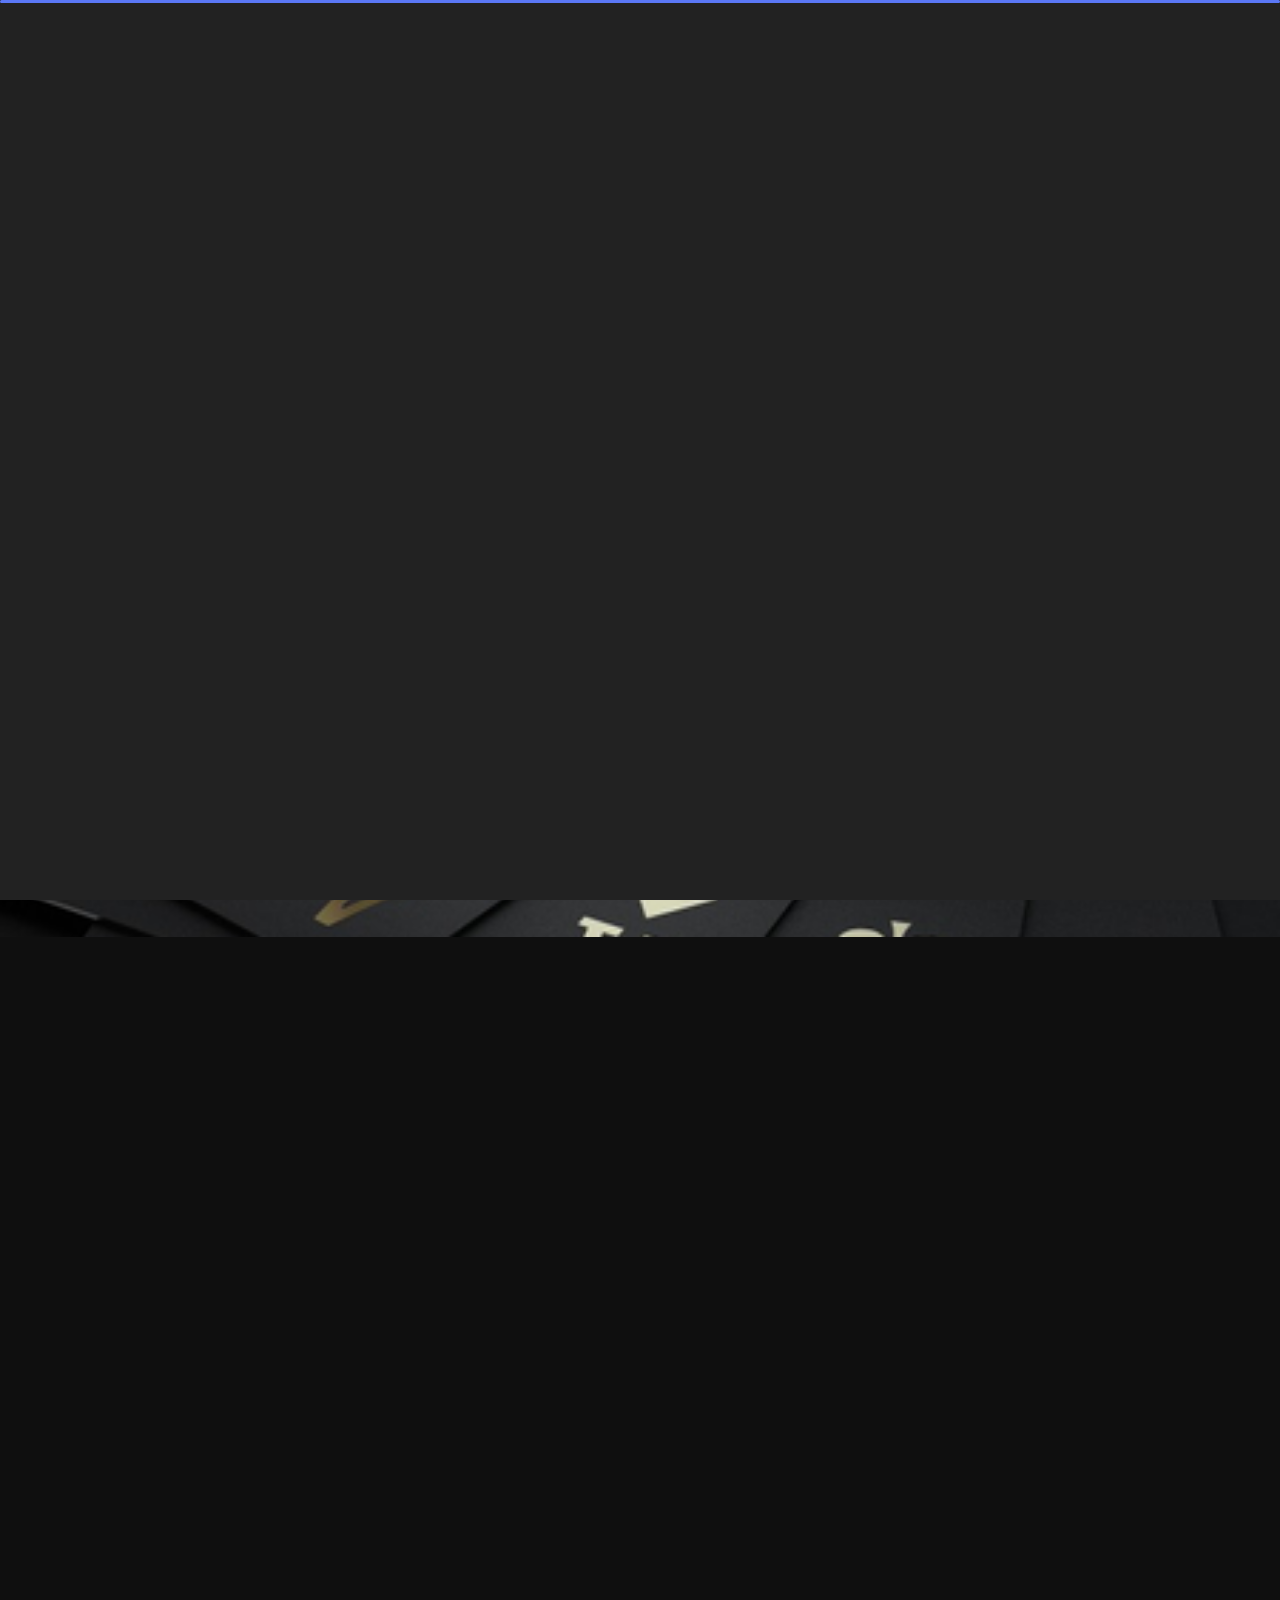
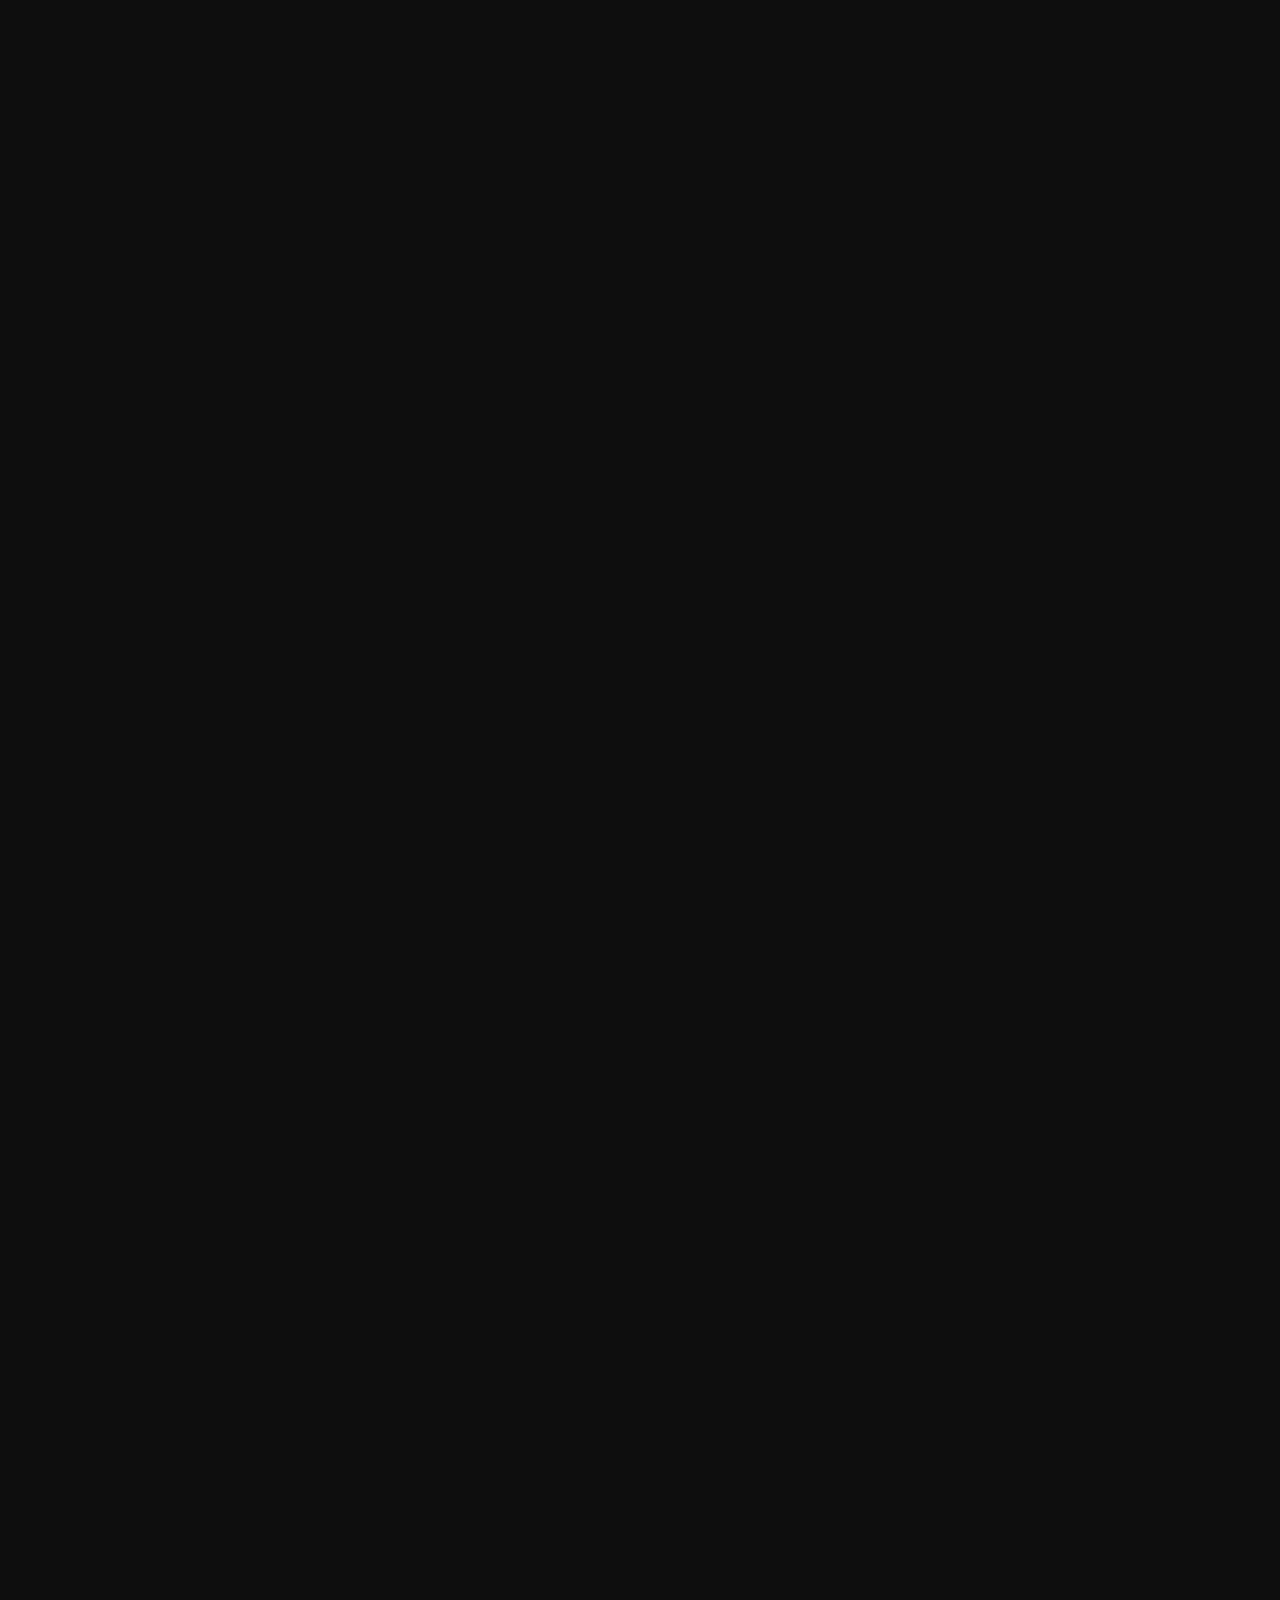
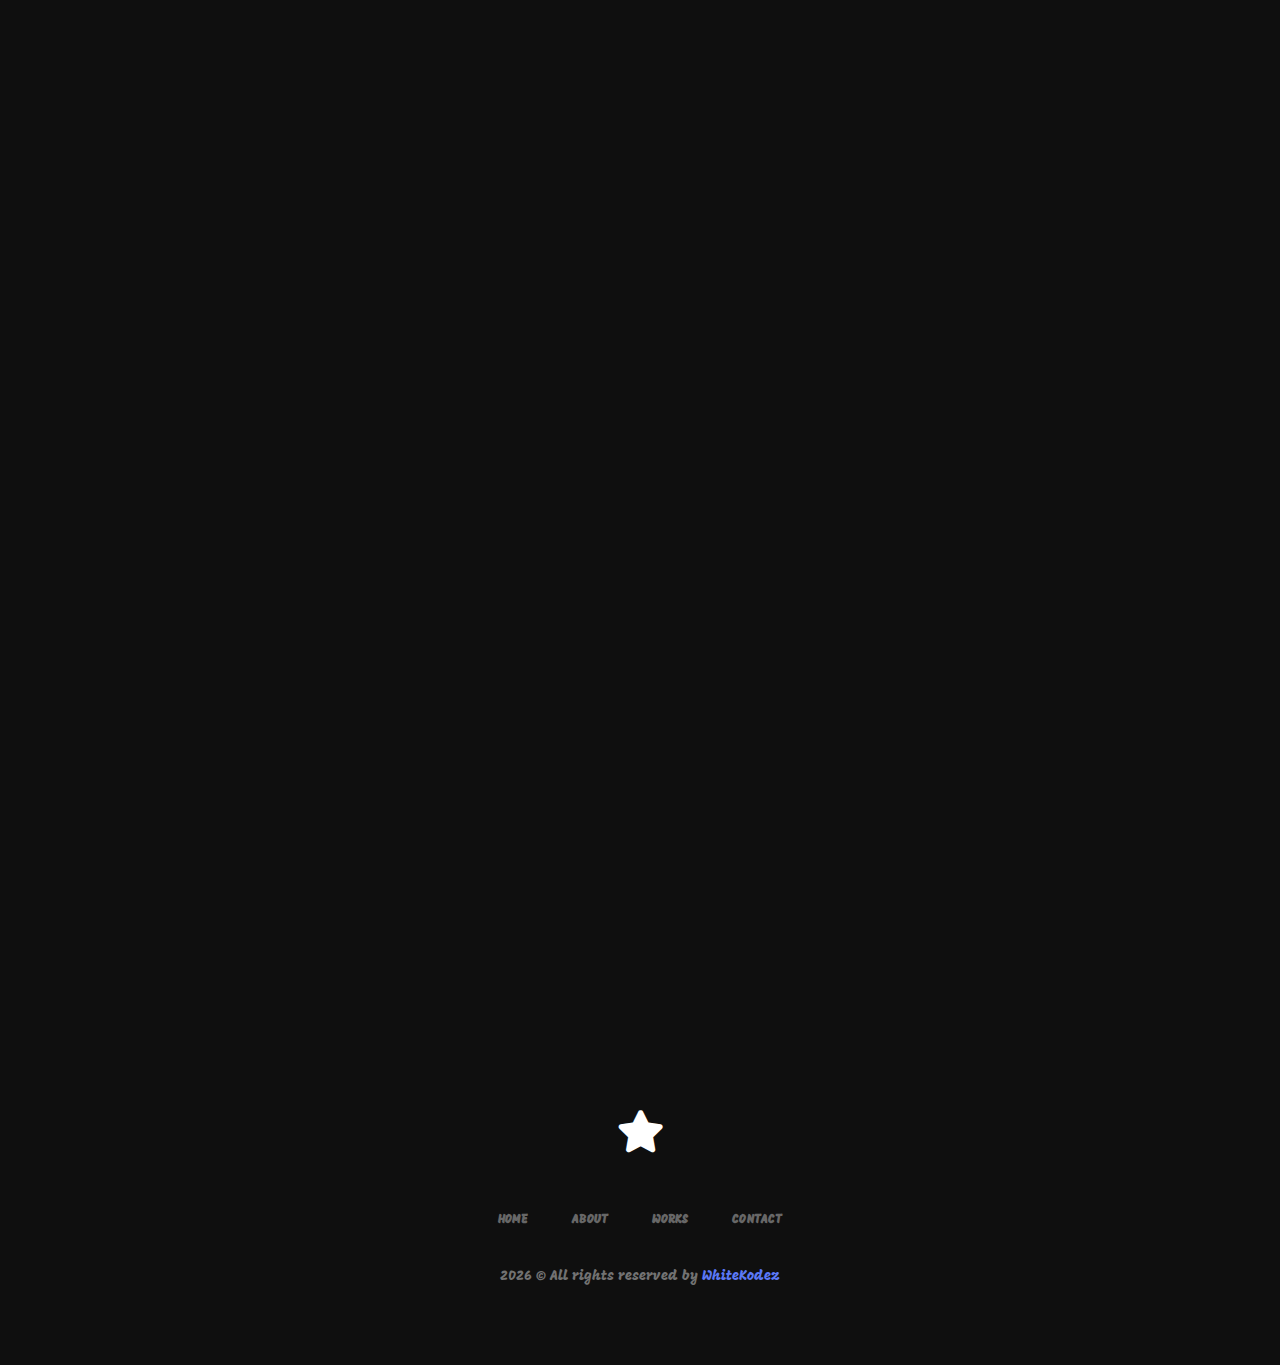
<file: index-work-details.html>
<!DOCTYPE html>
<html lang="en">

<head>
    <meta charset="UTF-8">
    <meta http-equiv="X-UA-Compatible" content="IE=edge">
    <meta name="viewport" content="width=device-width, initial-scale=1.0">
    <title>WhiteKodez - Personal Portfolio</title>

    <!-- Favicon -->
    <link rel="shortcut icon" href="favicon.ico" type="image/x-icon">

    <!-- Fonts -->
    <link rel="preconnect" href="https://fonts.googleapis.com">
    <link rel="preconnect" href="https://fonts.gstatic.com" crossorigin>
    <link
        href="https://fonts.googleapis.com/css2?family=Amatic+SC:wght@400;700&family=Mogra&family=Ysabeau:wght@1;100;200;300;400;500;600;700&display=swap"
        rel="stylesheet">

    <link rel="stylesheet" href="assets/css/bootstrap.min.css">
    <link rel="stylesheet" href="assets/css/aos.css">

    <link rel="stylesheet" href="assets/css/style.css">
    <link rel="stylesheet" href="assets/css/fa/css/all.min.css">


</head>

<body>

    <main class="main-workdetails-page">

        <!-- Header -->
        <header class="header-area">
            <div class="container">
                <div class="gx-row d-flex align-items-center justify-content-between">
                    <a href="index.html" class="logo fa fa-star fa-3x">
                    </a>

                    <nav class="navbar">
                        <ul class="menu">
                            <li><a href="index.html">Home</a></li>
                            <li><a href="index-about.html">About</a></li>
                            <li><a href="index-works.html">Works</a></li>
                            <li><a href="index-contact.html">Contact</a></li>
                        </ul>
                        <a href="index-contact.html" class="theme-btn">Let's talk</a>
                    </nav>

                    <a href="index-contact.html" class="theme-btn">Let's talk</a>

                    <div class="show-menu">
                        <span></span>
                        <span></span>
                        <span></span>
                    </div>
                </div>
            </div>
        </header>

        <!-- Breadcrumb -->
        <section class="breadcrumb-area">
            <div class="container">
                <div class="breadcrumb-content" data-aos="fade-up">
                    <p>BRANDING - WHITEKODEZ STUDIO</p>
                    <h1 class="section-heading"><img src="assets/images/star-2.png" alt="Star"> Aesthetic design for
                        brand <br>new startup <img src="assets/images/star-2.png" alt="Star"></h1>
                </div>
            </div>
        </section>

        <!-- Project Details -->
        <section class="project-details-wrap">
            <div class="project-details-img" data-aos="zoom-in">
                <img src="assets/images/demo/4d.png" alt="Project Details">
            </div>

            <div class="container">
                <div data-aos="zoom-in">
                    <div class="d-flex project-infos-wrap shadow-box mb-24">
                        <img src="assets/images/bg1.png" alt="BG" class="bg-img">
                        <img src="assets/images/icon2.png" alt="Icon">
                        <div class="project-details-info flex-1">
                            <h3>WhiteKodeZ Studio</h3>
                            <p>Sit amet luctussd fav venenatis, lectus magna fringilla inis urna, porttitor rhoncus
                                dolor purus non enim praesent in elementum sahas facilisis leo, vel fringilla est
                                ullamcorper eget nulla facilisi etisam dignissim diam quis enim lobortis viverra orci
                                sagittis eu volutpat odio facilisis mauris sit.</p>
                            <p>Scelerisque fermentum duisi faucibus in ornare quam sisd sit amet luctussd fav venenatis,
                                lectus magna fringilla zac urna, porttitor rhoncus dolor purus non enim praesent cuz
                                elementum sahas facilisis leot.</p>
                        </div>

                        <div class="project-details-info flex-1">
                            <h3>About</h3>
                            <p>Lorem ipsum dolor sit amet, consectetur adipiscing elit ut aliquam, purus sit amet luctus
                                venenatis, lectus magna ve fringilla urna, porttitor rhoncus dolor purus nonds enim isi
                                praesent elementum facilisis leo.</p>
                            <p>Vel fringilla est ullamcorper eget nulla facilisi etiama ashfa dignissim diam quis enim
                                lobortis scelerisque fermentum dui faucibus in ornare quam viverra orci sagittis eu agv
                                he volutpat odio asas facilisis mauris sit.</p>
                        </div>
                    </div>
                </div>

                <div class="project-details-2-img mb-24" data-aos="zoom-in">
                    <img src="assets/images/web/janz.avif" class="img-box" alt="Project">
                </div>

                <div class="row mb-24">
                    <div class="col-md-6" data-aos="zoom-in">
                        <div class="project-details-3-img">
                            <img src="assets/images/web/qxbhjs.avif" class="img-fluid" alt="Project">
                        </div>
                    </div>
                    <div class="col-md-6" data-aos="zoom-in">
                        <div class="project-details-3-img">
                            <img src="assets/images/web/wxsbh.avif" class="img-fluid"  alt="Project">
                        </div>
                    </div>
                </div>

                <div class="row mb-24">
                    <div class="col-md-6" data-aos="zoom-in">
                        <div class="project-details-3-img">
                            <img src="assets/images/web/wbsxqa.avif" class="img-fluid"  alt="Project">
                        </div>
                    </div>
                    <div class="col-md-6" data-aos="zoom-in">
                        <div class="project-details-3-img">
                            <img src="assets/images/web/wdbhqx.avif" class="img-fluid"  alt="Project">
                        </div>
                    </div>
                </div>

                <div data-aos="zoom-in">
                    <div class="project-about-2 d-flex shadow-box mb-24">
                        <img src="assets/images/bg1.png" alt="BG" class="bg-img">
                        <div class="left-details">
                            <img src="assets/images/icon3.png" alt="Icon">
                            <ul>
                                <li>
                                    <p>Year</p>
                                    <h4>2023</h4>
                                </li>
                                <li>
                                    <p>Client</p>
                                    <h4>WhiteKodeZ Studio/h4>
                                </li>
                                <li>
                                    <p>Services</p>
                                    <h4>Web Design</h4>
                                </li>
                                <li>
                                    <p>Project</p>
                                    <h4>Dynamic</h4>
                                </li>
                            </ul>
                        </div>
                        <div class="right-details">
                            <h3>Description</h3>
                            <p>Lorem ipsum dolor sit amet, consectetur adipiscing elit utsadi sfejdis aliquam, purus sit
                                amet luctus venenatis, lectus magna sansit trandis fringilla urna, porttitor rhoncus
                                dolor purus non enim dollors praesent tabasi elementum facilisis leo, vel fringilla est
                                ullamcorper eget nulla facilisi etiam facilisis dignissim diam quis enim lobortis
                                scelerisque.</p>
                            <p>Lorem ipsum dolor sit amet, consectetur adipiscing elit utsadi sfejdis aliquam, purus sit
                                amet luctus venenatis, lectus magna sansit trandis fringilla urna, porttitor rhoncus
                                dolor purus non enim dollors praesent tabasi elementum facilisis leo, vel fringilla est
                                ullamcorper eget nulla facilisi etiam facilisis dignissim diam quis enim lobortis
                                scelerisque iin fermentumisa dui faucibus in ornare.Lorem ipsum dolor sit.</p>
                        </div>
                    </div>
                </div>
            </div>

            <div class="project-details-img" data-aos="zoom-in">
                <img src="assets/images/demo/4d.png" alt="Project Details">
            </div>

            <div class="container d-flex align-items-center justify-content-center" data-aos="zoom-in">
                <a href="#" class="big-btn shadow-box">
                    Next Project
                </a>
            </div>

        </section>




        <!-- Footer -->
        <footer class="footer-area">
            <div class="container">
                <div class="footer-content text-center">
                    <a href="index.html" class="logo fa fa-star fa-3x">
                    </a>
                    <ul class="footer-menu">
                        <li><a href="index.html">Home</a></li>
                        <li><a href="index-about.html">About</a></li>
                        <li><a href="index-works.html">Works</a></li>
                        <li><a href="index-contact.html">Contact</a></li>
                    </ul>
                    <p class="copyright">
                        <script>document.write(new Date().getFullYear())</script> &copy; All rights reserved by
                        <span>WhiteKodez</span>
                    </p>
                </div>
            </div>
        </footer>

    </main>


    <script src="assets/js/jquery-3.6.4.js"></script>
    <script src="assets/js/bootstrap.bundle.min.js"></script>
    <script src="assets/js/aos.js"></script>
    <script src="assets/js/main.js"></script>
</body>


</html>
</file>
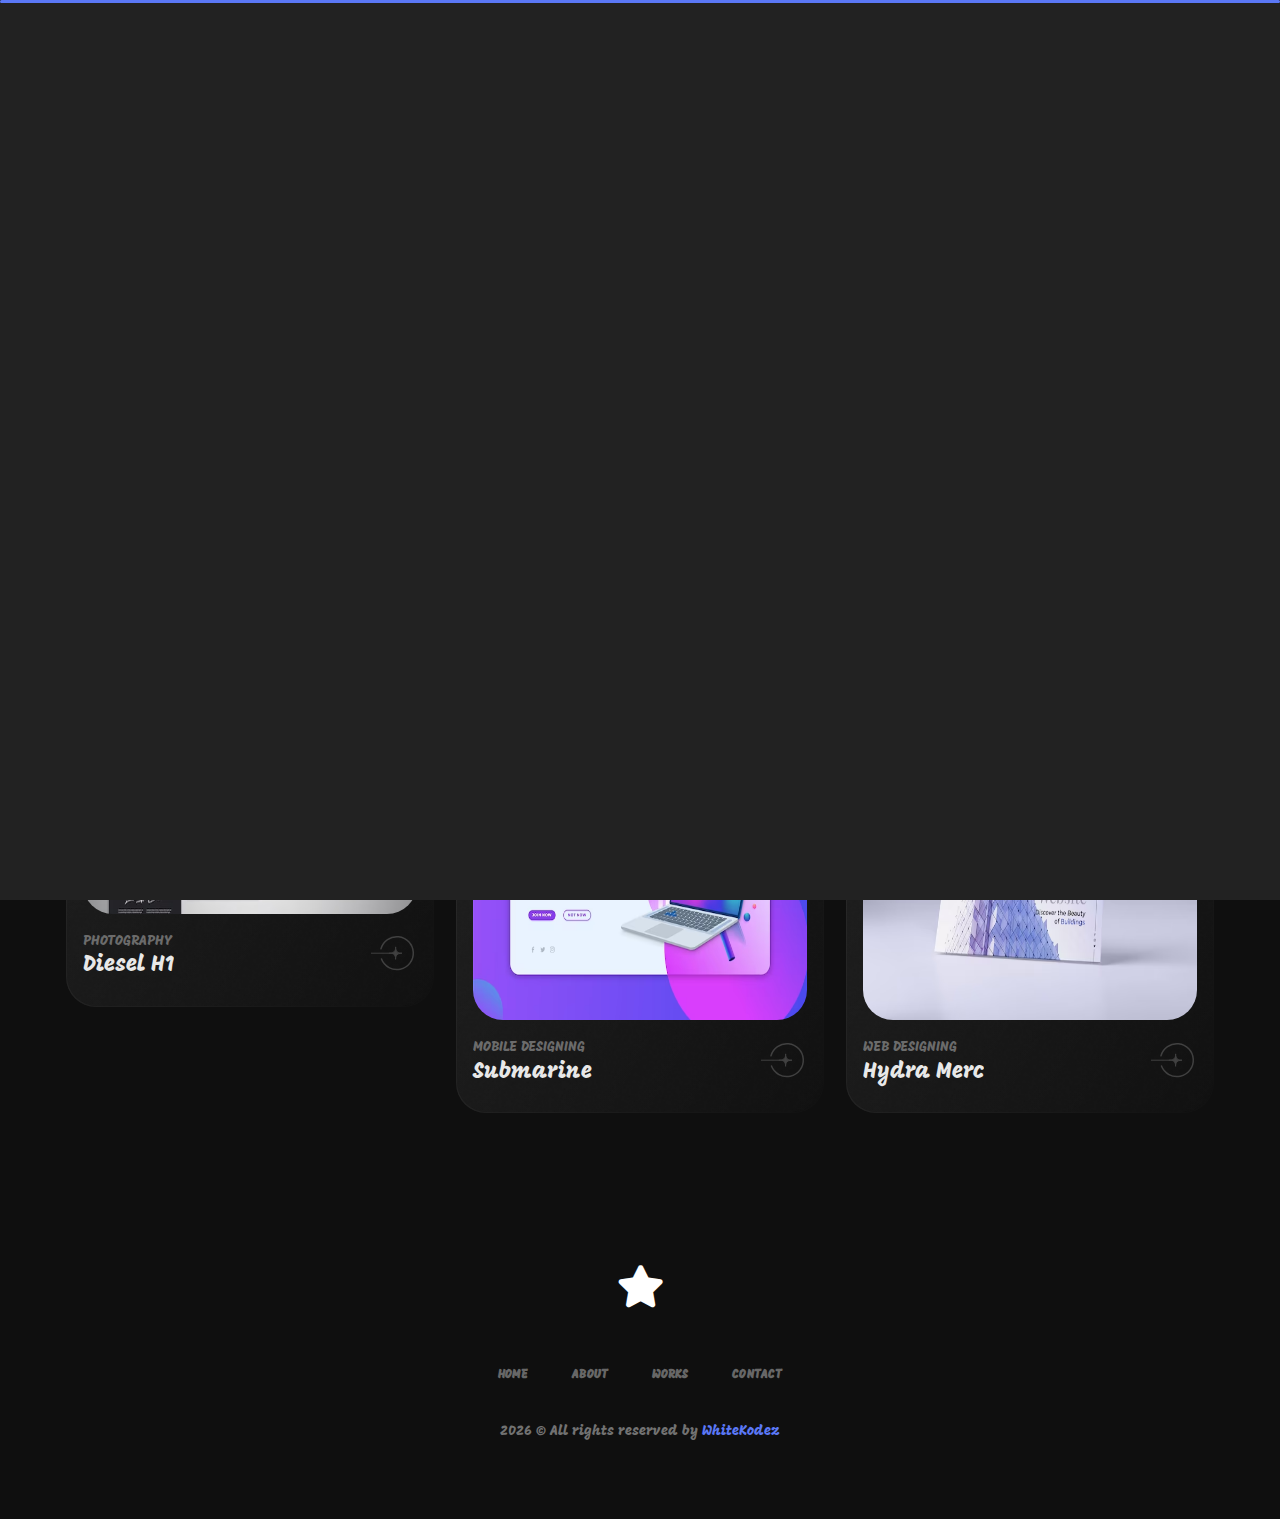
<file: index-works.html>
<!DOCTYPE html>
<html lang="en">


<head>
    <meta charset="UTF-8">
    <meta http-equiv="X-UA-Compatible" content="IE=edge">
    <meta name="viewport" content="width=device-width, initial-scale=1.0">
    <title>WhiteKodez - Personal Portfolio</title>

    <!-- Favicon -->
    <link rel="shortcut icon" href="favicon.ico" type="image/x-icon">

    <!-- Fonts -->
    <link rel="preconnect" href="https://fonts.googleapis.com">
    <link rel="preconnect" href="https://fonts.gstatic.com" crossorigin>
    <link
        href="https://fonts.googleapis.com/css2?family=Amatic+SC:wght@400;700&family=Mogra&family=Ysabeau:wght@1;100;200;300;400;500;600;700&display=swap"
        rel="stylesheet">

    <link rel="stylesheet" href="assets/css/bootstrap.min.css">
    <link rel="stylesheet" href="assets/css/aos.css">

    <link rel="stylesheet" href="assets/css/style.css">
    <link rel="stylesheet" href="assets/css/fa/css/all.min.css">

</head>

<body>

    <main class="main-workspage">

        <!-- Header -->
        <header class="header-area">
            <div class="container">
                <div class="gx-row d-flex align-items-center justify-content-between">
                    <a href="index.html" class="logo fa fa-star fa-3x">
                    </a>

                    <nav class="navbar">
                        <ul class="menu">
                            <li><a href="index.html">Home</a></li>
                            <li><a href="index-about.html">About</a></li>
                            <li class="active"><a href="index-works.html">Works</a></li>
                            <li><a href="index-contact.html">Contact</a></li>
                        </ul>
                        <a href="index-contact.html" class="theme-btn">Let's talk</a>
                    </nav>

                    <a href="index-contact.html" class="theme-btn">Let's talk</a>

                    <div class="show-menu">
                        <span></span>
                        <span></span>
                        <span></span>
                    </div>
                </div>
            </div>
        </header>

        <!-- Projects -->
        <section class="projects-area">
            <div class="container">
                <h1 class="section-heading" data-aos="fade-up"><img src="assets/images/star-2.png" alt="Star"> All
                    Projects <img src="assets/images/star-2.png" alt="Star"></h1>
                <div class="row">
                    <div class="col-md-4">
                        <div data-aos="zoom-in">
                            <div class="project-item shadow-box">
                                <a class="overlay-link" href="index-work-details.html"></a>
                                <img src="assets/images/bg1.png" alt="BG" class="bg-img">
                                <div class="project-img">
                                    <img src="assets/images/demo/biker2.jpg" alt="Project">
                                </div>
                                <div class="d-flex align-items-center justify-content-between">
                                    <div class="project-info">
                                        <p>WEB DESIGNING</p>
                                        <h1>Dynamic</h1>
                                    </div>
                                    <a href="index-work-details.html" class="project-btn">
                                        <img src="assets/images/icon.svg" alt="Button">
                                    </a>
                                </div>
                            </div>
                        </div>

                        <div data-aos="zoom-in">
                            <div class="project-item shadow-box">
                                <a class="overlay-link" href="index-work-details.html"></a>
                                <img src="assets/images/bg1.png" alt="BG" class="bg-img">
                                <div class="project-img">
                                    <img src="assets/images/web/qxbhjs.avif" height="290px" width="100%" alt="Project">
                                </div>
                                <div class="d-flex align-items-center justify-content-between">
                                    <div class="project-info">
                                        <p>PHOTOGRAPHY</p>
                                        <h1>Diesel H1</h1>
                                    </div>
                                    <a href="index-work-details.html" class="project-btn">
                                        <img src="assets/images/icon.svg" alt="Button">
                                    </a>
                                </div>
                            </div>
                        </div>

                    </div>
                    <div class="col-md-8">
                        <h1 class="section-heading" data-aos="fade-up"><img src="assets/images/star-2.png" alt="Star">
                            All Projects <img src="assets/images/star-2.png" alt="Star"></h1>

                        <div class="d-flex align-items-start gap-24">
                            <div data-aos="zoom-in" class="flex-1">
                                <div class="project-item shadow-box">
                                    <a class="overlay-link" href="index-work-details.html"></a>
                                    <img src="assets/images/bg1.png" alt="BG" class="bg-img">
                                    <div class="project-img">
                                         <img src="assets/images/web/wqghq.avif" height="310px" width="100%"  alt="Project">
                                    </div>
                                    <div class="d-flex align-items-center justify-content-between">
                                        <div class="project-info">
                                            <p>mOBILE DESIGNING</p>
                                            <h1>Seven Studio</h1>
                                        </div>
                                        <a href="index-work-details.html" class="project-btn">
                                            <img src="assets/images/icon.svg" alt="Button">
                                        </a>
                                    </div>
                                </div>
                            </div>

                            <div data-aos="zoom-in" class="flex-1">
                                <div class="project-item shadow-box">
                                    <a class="overlay-link" href="index-work-details.html"></a>
                                    <img src="assets/images/bg1.png" alt="BG" class="bg-img">
                                    <div class="project-img">
                                        <img src="assets/images/demo/smart.jpg" height="310px" width="100%" alt="Project">
                                    </div>
                                    <div class="d-flex align-items-center justify-content-between">
                                        <div class="project-info">
                                            <p>Branding</p>
                                            <h1>Raven Studio</h1>
                                        </div>
                                        <a href="index-work-details.html" class="project-btn">
                                            <img src="assets/images/icon.svg" alt="Button">
                                        </a>
                                    </div>
                                </div>
                            </div>
                        </div>

                        <div class="d-flex align-items-start gap-24">
                            <div data-aos="zoom-in" class="flex-1">
                                <div class="project-item shadow-box">
                                    <a class="overlay-link" href="index-work-details.html"></a>
                                    <img src="assets/images/bg1.png" alt="BG" class="bg-img">
                                    <div class="project-img">
                                        <img src="assets/images/web/wqsbjn.avif" height="290px" width="100%"  alt="Project">
                                    </div>
                                    <div class="d-flex align-items-center justify-content-between">
                                        <div class="project-info">
                                            <p>mOBILE DESIGNING</p>
                                            <h1>Submarine</h1>
                                        </div>
                                        <a href="index-work-details.html" class="project-btn">
                                            <img src="assets/images/icon.svg" alt="Button">
                                        </a>
                                    </div>
                                </div>
                            </div>

                            <div data-aos="zoom-in" class="flex-1">
                                <div class="project-item shadow-box">
                                    <a class="overlay-link" href="index-work-details.html"></a>
                                    <img src="assets/images/bg1.png" alt="BG" class="bg-img">
                                    <div class="project-img">
                                    <img src="assets/images/web/wbsxqa.avif" height="290px" width="100%"  alt="Project">
                                    </div>
                                    <div class="d-flex align-items-center justify-content-between">
                                        <div class="project-info">
                                            <p>wEB DESIGNING</p>
                                            <h1>Hydra Merc</h1>
                                        </div>
                                        <a href="index-work-details.html" class="project-btn">
                                            <img src="assets/images/icon.svg" alt="Button">
                                        </a>
                                    </div>
                                </div>

                            </div>
                        </div>

                    </div>

                </div>
            </div>
        </section>



        <!-- Footer -->
        <footer class="footer-area">
            <div class="container">
                <div class="footer-content text-center">
                    <a href="index.html" class="logo fa fa-star fa-3x">
                    </a>
                    <ul class="footer-menu">
                        <li><a href="index.html">Home</a></li>
                        <li><a href="index-about.html">About</a></li>
                        <li><a href="index-works.html">Works</a></li>
                        <li><a href="index-contact.html">Contact</a></li>
                    </ul>
                    <p class="copyright">
                        <script>document.write(new Date().getFullYear())</script> &copy; All rights reserved by <span>WhiteKodez</span>
                    </p>
                </div>
            </div>
        </footer>

    </main>


    <script src="assets/js/jquery-3.6.4.js"></script>
    <script src="assets/js/bootstrap.bundle.min.js"></script>
    <script src="assets/js/aos.js"></script>
    <script src="assets/js/main.js"></script>
</body>


</html>
</file>
<file: assets/css/style.css>
/* 
    -- Table of Content --

    * # Preloader
    * # Margin
    * # InfoBox
    * # Breadcrumb
    * # Header
    * # About
    * # Project
    * # Project Details
    * # Credentials
    * # Service
    * # Blog
    * # Contact
    * # Counter
    * # Footer
    * Responsive

*/
:root {
    --primary_color: #5B78F6;
    --dark: #323232;
}

*,
*::before,
*::after {
    margin: 0;
    padding: 0;
    box-sizing: border-box;
}

body {
    font-family: 'Mogra', sans-serif;
    /* font-family: 'Ysabeau', sans-serif; */
    font-size: 14px;
    scroll-behavior: smooth;
    color: #9f9f9f;
    background: #0F0F0F;
    line-height: 19.2px;
}

img {
    max-width: 100%;
}

a {
    text-decoration: none;
}

.text-right {
    text-align: right;
}

.container {
    max-width: 1170px;
}

.gap-24 {
    gap: 24px;
}

.h-full {
    height: 100%;
}

/* # Preloader */
.preloader {
    position: fixed;
    top: 0;
    right: 0;
    bottom: 0;
    left: 0;
    background-color: #111;
    transform-origin: bottom;
    z-index: 111111
}

.preloader .black_wall {
    height: 100%;
    background-color: #222;
    transform-origin: top;
    animation: preloader_slide 0.5s ease-in-out 0s 1 normal both
}

.preloader .loader {
    width: 100%;
    height: 3px;
    position: absolute;
    border-radius: 2px;
    top: 0;
    right: 0;
    left: 0;
    margin: auto;
    background-color: var(--primary_color);
    transform-origin: left;
    animation: loader_running 3s ease-in-out 1s infinite normal both
}

.preloader.off {
    animation: preloader_slide 0.5s ease-in-out 0s 1 reverse both
}



/* # Margin */
.mt-24 {
    margin-top: 24px;
}

.mb-24 {
    margin-bottom: 24px;
}

ul,
ol {
    list-style: none;
    margin: 0;
    padding: 0;
}

.flex-1 {
    flex: 1;
}

.theme-btn {
    background: var(--dark);
    color: #fff;
    display: inline-block;
    transition: .3s;
    border-radius: 16px;
    font-size: 16px;
    font-weight: 500;
    padding: 12px 30px;
}

.theme-btn:hover {
    background: #fff;
    color: var(--dark);
}

.shadow-box {
    position: relative;
    border-radius: 30px;
    background: #0F0F0F;
}

.shadow-box::after {
    content: '';
    position: absolute;
    left: 0;
    top: 0;
    top: 0;
    right: 0;
    bottom: 0;
    left: 0;
    /* background: linear-gradient(to right, rgb(255 255 255 / 15%), rgb(255 255 255 / 1%)); */
    background: linear-gradient(120deg, rgb(255 255 255 / 12%), rgb(255 255 255 / 1%));
    content: '';
    z-index: -1;
    border-radius: 30px;
    margin: -1px;

}

.service-area .service-content-wrap .service-content-inner .service-item::before,
.shadow-box::before {
    content: '';
    position: absolute;
    left: 0;
    top: 0;
    width: 100%;
    height: 100%;
    z-index: 1;
    background: linear-gradient(120deg, rgba(255, 255, 255, 0.3), rgba(255, 255, 255, 0.05));
    border-radius: 30px;
    opacity: 0.25;
}

.shadow-box * {
    z-index: 2;
    position: relative;
}

.section-heading {
    color: #ffffff;
    font-size: 74px;
    font-weight: 600;
    text-transform: uppercase;
    letter-spacing: -01px;
    display: flex;
    align-items: center;
    gap: 5px;
    margin-top: 2px;
    justify-content: center;
}

.section-heading img {
    display: block;
}


/* # InfoBox */
.info-box {
    padding: 24px;
}

.credential-area .credential-sidebar .overlay-link,
.contact-area .contact-form .overlay-link,
.project-details-wrap .project-about-2 .overlay-link,
.project-details-wrap .project-infos-wrap .overlay-link,
.projects-area .project-item .overlay-link,
.about-area .about-edc-exp .overlay-link,
.about-area .about-image-box .overlay-link,
.about-area .about-me-box .overlay-link,
.info-box .overlay-link {
    left: 0;
    top: 0;
    border-radius: 30px;
    width: 100%;
    height: 100%;
    opacity: 0;
    position: absolute;
    z-index: 9;

}

.credential-area .credential-sidebar .bg-img,
.contact-area .contact-form .bg-img,
.project-details-wrap .project-about-2 .bg-img,
.project-details-wrap .project-infos-wrap .bg-img,
.projects-area .project-item .bg-img,
.about-area .about-edc-exp .bg-img,
.about-area .about-image-box .bg-img,
.about-area .about-me-box .bg-img,
.info-box .bg-img {
    opacity: 0.1;
    position: absolute;
    left: 0;
    top: 0;
    border-radius: 30px;
    width: 100%;
    height: 100%;
    object-fit: cover;
}

.info-box>img {
    display: block;
    margin: auto auto 16px auto;
}

.info-box .infos h4 {
    color: #BCBCBC;
    font-size: 12px;
    opacity: 0.5;
    margin-bottom: 6px;
    text-transform: uppercase;
    margin-top: 8px;
}

.info-box .infos h1 {
    font-size: 20px;
    color: #ffffff;
    font-weight: 500;
}

.info-box .about-btn {
    opacity: 0.2;
    transition: .3s;
    display: inline-block;
}

.info-box:hover .about-btn {
    opacity: 1;
}

.info-box .inner-profile-icons {
    display: flex;
    align-items: center;
    justify-content: center;
    gap: 20px;
    padding: 22px;
    margin-bottom: 16px;
}

.info-box .inner-profile-icons.shadow-box:before {
    opacity: 0.1;
}

.info-box .inner-profile-icons.shadow-box:after {
    opacity: 0.5;
}

.info-box .inner-profile-icons a {
    width: 82px;
    height: 82px;
    display: flex;
    align-items: center;
    justify-content: center;
    border-radius: 50%;
    position: relative;
    box-shadow: 0 4px 24px -1px rgba(0, 0, 0, 0.1);
    border: 1px solid rgba(255, 255, 255, 0.1);
    color: #fff;
    transition: .3s;
}

.info-box .inner-profile-icons a:hover {
    background: #ffffff;
    color: #0F0F0F;
}

.info-box .inner-profile-icons a:before {
    content: '';
    position: absolute;
    width: 100%;
    height: 100%;
    border-radius: 50%;
    z-index: -1;
    opacity: 0.1;
    background: linear-gradient(120deg, rgba(255, 255, 255, 0.5), rgba(255, 255, 255, 0.1));
    backdrop-filter: blur(40px);
}

.info-box .inner-profile-icons a i {
    font-size: 32px;
}

.info-box.about-services-box .icon-boxes {
    display: flex;
    align-items: center;
    justify-content: center;
    gap: 80px;
    margin-bottom: 56px;
    margin-top: 46px;
}

.info-box.about-services-box .icon-boxes i {
    font-size: 40px;
    color: #ffffff;
}

.info-box.about-client-box .clients .client-item {
    position: relative;
    border-radius: 30px;
    text-align: center;
    flex: 1;
    padding: 42px 30px 42px 30px;
}

.info-box.about-client-box .clients .client-item::before {
    content: '';
    position: absolute;
    left: 0;
    top: 0;
    width: 100%;
    height: 100%;
    z-index: -1;
    opacity: 0.1;
    background: linear-gradient(120deg, rgba(255, 255, 255, 0.3), rgba(255, 255, 255, 0.05));
    border-radius: 30px;
}

.info-box.about-client-box .clients .client-item h1 {
    color: #ffffff;
    font-size: 34px;
    margin-bottom: 17px;
    line-height: 1.2;
    letter-spacing: -1px;
}

.info-box.about-client-box .clients .client-item p {
    font-size: 12px;
    color: #BCBCBC;
    opacity: 0.5;
    margin: 0;
    text-transform: uppercase;
}

.info-box.about-contact-box {
    padding-bottom: 42px;
    padding-top: 83px;
}

.info-box.about-contact-box h1 {
    font-size: 44px;
    line-height: 52px;
    font-weight: 500;
    color: #fff;
    margin: 0;
}

.info-box.about-contact-box h1 span {
    color: var(--primary_color);
}

.info-box.about-contact-box .about-btn {
    position: absolute;
    display: block;
    right: 30px;
    bottom: 35px;
    opacity: 0.2;
    transition: .3s;
}

.info-box.about-contact-box:hover .about-btn {
    opacity: 1;
}

.info-box.about-contact-box .star-icon {
    position: absolute;
    left: 30px;
    top: 0;
    opacity: 0.5;
    margin: 0;
}

.info-box.about-profile-box,
.info-box.about-blog-box {
    display: flex;
    flex-direction: column;
    justify-content: space-between;
}



/* # Breadcrumb */
.breadcrumb-area {
    padding-top: 77px;
}

.breadcrumb-area .breadcrumb-content p {
    color: #BCBCBC;
    opacity: 0.7;
    margin-bottom: 24px;
}

.breadcrumb-area .breadcrumb-content .section-heading {
    font-size: 56px;
    position: relative;
    display: block;
    margin-bottom: 30px;
}

.breadcrumb-area .breadcrumb-content .section-heading img {
    display: initial;
}



/* # Header */
.header-area {
    margin-top: 10px;
}

.header-area .logo {
    display: inline-block;
    z-index: 16;
}

.header-area .logo img {
    display: block;
}

.logo {
    color: #ffffff;
    margin: 25px;

    
}
.hedr__logo {
    position: relative;
    width: 5em
}

.hedr__logo_link {
    cursor: pointer;
    position: absolute;
    top: 3.2rem;
    transform: translateY(-50%);
    width: 5em;
    height: 5em
}

.hedr__logo_link::before {
    transform: rotate(0deg);
    transition: transform .5s
}

.hedr__logo_link:hover::before {
    transform: rotate(360deg)
}

.hedr__logo_link::before {
    content: "";
    position: absolute;
    display: inline-block;
    width: 100%;
    height: 100%;
    top: 0;
    left: 0;
    z-index: -5;
    background-color: #F47E38;
    background: linear-gradient(135deg, #96C0FF 0%, #6C4F9D 25%, #D42635 50%, #F58437 75%, #FFE295 100%);
    border-radius: 1000px
}

.logo:hover {
    color: #9f9f9f;
}


.header-area .navbar {
    margin: 0;
    padding: 0;
}

.header-area .navbar .theme-btn {
    display: none;
}

.header-area .navbar .menu {
    display: flex;
    align-items: center;
    gap: 49px;
    margin: 0;
    padding: 0;
}

.header-area .navbar .menu li a {
    font-size: 16px;
    color: #676767;
    transition: .3s;
    display: block;
    padding: 26px 0px;
}

.header-area .navbar .menu li.active a,
.header-area .navbar .menu li a:hover {
    color: #ffffff;
}

.header-area .show-menu {
    display: none;
    color: #fff;
    font-size: 25px;
    cursor: pointer;
    width: 25px;
    height: 18px;
    flex-direction: column;
    justify-content: space-between;
    z-index: 16;
}

.header-area .show-menu span {
    width: 100%;
    height: 1px;
    background: #fff;
    display: block;
    transition: .4s;
}

.header-area .show-menu.active span:first-child {
    transform: translate3d(0px, 6px, 0px) scale(1, 1) rotate(45deg) scale(1, 1);
}

.header-area .show-menu span:last-child {
    transform-origin: left;
}

.header-area .show-menu.active span:last-child {
    transform: translate3d(4px, -2px, 0px) scale(1, 1) rotate(-45deg) scale(1, 1);
}

.header-area .show-menu.active span:nth-child(2) {
    transform: scale(0);
}



/* # About */
.about-area {
    padding-top: 80px;
}

.about-area .about-me-box {
    position: relative;
    padding: 50px 46px;
    display: flex;
    align-items: flex-start;
    gap: 30px;
}

.about-area .about-me-box .img-box {
    width: 224px;
    height: 224px;
    position: relative;
    overflow: hidden;
    background: linear-gradient(90deg, #3C58E3 -15%, #C2EBFF 58%, #5AB5E2 97%);
    border-radius: 30px 0 30px 0;
    flex: none;
}

.about-area .about-me-box .img-box img {
    display: block;
    height: 100%;
    object-fit: cover;
    width: 100%;
}

.about-area .about-me-box .infos {
    padding-top: 30px;
    position: initial;
}

.about-area .about-me-box .infos h4 {
    color: #BCBCBC;
    opacity: 0.7;
    font-size: 14px;
    letter-spacing: 0.3px;
    margin-bottom: 3px;
}

.about-area .about-me-box .infos h1 {
    font-size: 36px;
    line-height: 40px;
    color: #fff;
    font-weight: 500;
    margin-bottom: 12px;
}

.about-area .about-me-box .infos p {
    letter-spacing: 0.3px;
    margin: 0;
}

.about-area .about-me-box .infos .about-btn {
    display: block;
    position: absolute;
    right: 30px;
    bottom: 30px;
    opacity: 0.2;
    transition: .3s;
}

.about-area .about-me-box:hover .infos .about-btn {
    opacity: 1;
}

.about-area .about-credentials-wrap .banner {
    padding: 17px 25px;
    margin-bottom: 24px;
}

.marquee {
    position: relative;
    width: 100%;
    max-width: 100%;
    height: 19px;
    overflow-x: hidden;
}

.marquee div {

    position: absolute;
    white-space: nowrap;
    will-change: transform;
    font-size: 12px;

    animation: marquee 8s linear infinite;
}

.about-area .about-credentials-wrap .banner .marquee b {
    color: #fff;
    font-weight: 400;
}

.about-area .about-credentials-wrap .banner .marquee img {
    display: inline-block;
    margin: 0 5px;
}

.about-area .about-credentials-wrap>.gx-row>* {
    flex: 1;
    width: 50%;
}

.about-area .about-image-box {
    width: 370px;
    flex: none;
    padding: 24px;
    border-radius: 30px;
}

.about-area .about-image-box .image-inner {
    background: linear-gradient(90deg, #3C58E3 -15%, #C2EBFF 58%, #5AB5E2 97%);
    border-radius: 30px;
}

.about-area .about-image-box img {
    display: block;
    border-radius: 30px;
}

.about-area .about-details {
    flex: 1;
}

.about-area .about-details .about-details-inner {
    padding: 115px 60px 30px 30px;
    position: relative;
}

.about-area .about-details .about-details-inner img {
    position: absolute;
    left: 30px;
    top: 0;
}

.about-area .about-details .about-details-inner h1 {
    color: #ffffff;
    font-size: 36px;
    font-weight: 500;
}

.about-area .about-details .about-details-inner p {
    color: #FFFFFF;
    opacity: 0.8;
    line-height: 25px;
    margin: 0;
    font-size: 16px;
}

.about-area .about-edc-exp {
    padding: 30px;
}

.about-area .about-edc-exp h3 {
    font-size: 16px;
    text-transform: uppercase;
    color: #fff;
    margin-bottom: 23px;
}

.about-area .about-edc-exp ul li+li {
    margin-top: 32px;
}

.about-area .about-edc-exp ul li .date {
    color: #BCBCBC;
    opacity: 0.6;
    font-size: 16px;
    font-weight: 500;
    margin-bottom: 12px;
}

.about-area .about-edc-exp ul li h2 {
    font-size: 18px;
    color: #fff;
    opacity: 0.9;
    margin-bottom: 7px;
}

.about-area .about-edc-exp ul li .type {
    color: #BCBCBC;
    font-size: 14px;
    opacity: 0.6;
    font-weight: 400;
    margin: 0;
}

.main-aboutpage .about-area .about-contact-box {
    padding-top: 102px;
}



/* # Project */
.projects-area {
    padding-top: 65px;
}

.projects-area .container>.section-heading {
    display: none;
}

.projects-area .section-heading {
    justify-content: center;
    margin-bottom: 15px;
}

.projects-area .project-item {
    margin-bottom: 24px;
    padding: 16px 16px 26px 16px;
}

.projects-area .project-item .project-img {
    border-radius: 30px;
    margin-bottom: 13px;
}

.projects-area .project-item .project-img img {
    display: block;
    border-radius: 30px;
}

.projects-area .project-item .project-info p {
    color: #BCBCBC;
    opacity: 0.5;
    font-size: 14px;
    text-transform: uppercase;
    margin-bottom: 2px;
    margin-top: 5px;
}

.projects-area .project-item .project-info h1 {
    font-size: 22px;
    color: #ffffff;
    opacity: 0.9;
    font-weight: 500;
    margin: 0;
}

.projects-area .project-item .project-btn {
    opacity: 0.2;
    transition: .3s;
    display: inline-block;
}

.projects-area .project-item:hover .project-btn {
    opacity: 1;
}



/* # Project Details */
.project-details-wrap .project-details-img {
    height: 550px;
    position: relative;
    margin-bottom: 50px;
}

.project-details-wrap .project-details-img img {
    width: 100%;
    height: 100%;
    object-fit: cover;
    display: block;
}

.project-details-wrap .project-infos-wrap {
    position: relative;
    gap: 100px;
    padding: 36px;
}

.project-details-wrap .project-infos-wrap img {
    position: absolute;
    left: 50%;
    top: 0;
    transform: translateX(-50%);
}

.project-details-wrap .project-infos-wrap .bg-img {
    transform: translateX(0);
}

.project-details-wrap .project-infos-wrap .project-details-info {
    position: relative;
    padding: 24px;
}

.project-details-wrap .project-about-2 .left-details:before,
.project-details-wrap .project-infos-wrap .project-details-info::before {
    content: '';
    position: absolute;
    left: 0;
    top: 0;
    width: 100%;
    height: 100%;
    z-index: -1;
    opacity: 0.1;
    background: linear-gradient(120deg, rgba(255, 255, 255, 0.3), rgba(255, 255, 255, 0.05));
    border-radius: 30px;
}

.project-details-wrap .project-infos-wrap .project-details-info p {
    color: #FFFFFF;
    opacity: 0.8;
    font-size: 16px;
    line-height: 1.56;
    margin-bottom: 20px;
}

.project-details-wrap .project-infos-wrap .project-details-info p:last-child {
    margin-bottom: 0;
}

.project-details-wrap .project-infos-wrap .project-details-info h3 {
    color: #BCBCBC;
    opacity: 0.5;
    font-size: 18px;
    text-transform: uppercase;
    font-weight: 500;
    letter-spacing: -0.1px;
    margin-bottom: 13px;
}

.project-details-wrap .project-details-2-img {
    height: 400px;
    border-radius: 30px;
}

.project-details-wrap .project-details-3-img img,
.project-details-wrap .project-details-2-img img {
    display: block;
    object-fit: cover;
    width: 100%;
    height: 100%;
    border-radius: 30px;
}

.project-details-wrap .project-details-3-img {
    height: 480px;
    position: relative;
    border-radius: 30px;
}

.project-details-wrap .project-about-2 {
    padding: 36px;
    gap: 80px;
}

.project-details-wrap .project-about-2 .left-details {
    position: relative;
    flex: none;
    padding: 30px 54px;
    width: 290px;
}

.project-details-wrap .project-about-2 .left-details img {
    position: absolute;
    right: 40px;
    top: 0;
}

.project-details-wrap .project-about-2 .left-details ul li+li {
    margin-top: 27px;
}

.project-details-wrap .project-about-2 .left-details ul li p {
    color: #BCBCBC;
    font-size: 18px;
    opacity: 0.6;
    margin-bottom: 10px;
}

.project-details-wrap .project-about-2 .left-details ul li h4 {
    color: #FFFFFF;
    opacity: 0.9;
    font-size: 18px;
    margin: 0;
}

.project-details-wrap .project-about-2 .right-details h3 {
    font-size: 18px;
    color: #BCBCBC;
    opacity: 0.5;
    margin-bottom: 17px;
}

.project-details-wrap .project-about-2 .right-details p {
    font-size: 16px;
    color: #fff;
    opacity: 0.8;
    line-height: 1.56;
    margin-bottom: 26px;
}

.project-details-wrap .project-about-2 .right-details p:last-child {
    margin-bottom: 0;
}

.project-details-wrap .big-btn {
    margin-top: 100px;
    color: #fff;
    font-size: 44px;
    opacity: 0.9;
    display: block;
    line-height: 1.2;
    padding: 38px 57px;
    transition: .3s;
}

.project-details-wrap .big-btn:hover {
    background: #ffffff;
    color: #0F0F0F;
}



/* # Credentials */
.credential-area {
    padding-top: 80px;
}

.credential-area .gx-row {
    gap: 80px;
}

.credential-area .credential-sidebar {
    width: 370px;
    flex: none;
    position: sticky;
    top: 15%;
}

.credential-area .credential-sidebar .shadow-box {
    padding: 24px 24px 34px 24px;

}

.credential-area .credential-sidebar::after {
    opacity: 0.25;
}

.credential-area .credential-sidebar .img-box {
    background: linear-gradient(90deg, #3C58E3 -15%, #C2EBFF 58%, #5AB5E2 97%);
    border-radius: 30px;
    margin-bottom: 40px;
}

.credential-area .credential-sidebar .img-box img {
    display: block;
    margin: auto;
    border-radius: 30px;
}

.credential-area .credential-sidebar p {
    color: #BCBCBC;
    opacity: 0.5;
    font-size: 16px;
    margin-bottom: 34px;
}

.credential-area .credential-sidebar h2 {
    color: #ffffff;
    font-weight: 500;
    font-size: 26px;
}

.credential-area .credential-sidebar .social-links {
    gap: 10px;
    margin-bottom: 36px;
}

.credential-area .credential-sidebar .social-links li a {
    width: 50px;
    height: 50px;
    border-radius: 50%;
    display: block;
    line-height: 55px;
    color: #fff;
    font-size: 20px;
    border: 1px solid rgba(255, 255, 255, 0.05);
    background: linear-gradient(120deg, rgba(255, 255, 255, 0.1), rgba(255, 255, 255, 0.01));
    transition: .3s;
}

.credential-area .credential-sidebar .social-links li a:hover {
    background: #ffffff;
    color: #0F0F0F;
}

.credential-area .credential-sidebar .theme-btn {
    width: 100%;
}


.credential-area .credential-content .credential-about {
    padding-bottom: 110px;
}

.credential-area .credential-edc-exp h2,
.credential-area .credential-content .credential-about h2 {
    color: #fff;
    font-size: 18px;
    text-transform: uppercase;
}

.credential-area .credential-content .credential-about h2 {
    margin-bottom: 37px;
}

.credential-area .credential-content .credential-about p {
    font-size: 16px;
    color: #fff;
    opacity: 0.8;
    line-height: 1.56;
    margin-bottom: 30px;
}

.credential-area .credential-content .credential-about p:last-child {
    margin-bottom: 0;
}

.credential-area .credential-experience,
.credential-area .credential-education {
    margin-bottom: 85px;
}

.credential-area .credential-edc-exp h2 {
    margin-bottom: 22px;
}

.credential-area .credential-edc-exp .credential-edc-exp-item+.credential-edc-exp-item {
    margin-top: 58px;
}

.credential-area .credential-edc-exp .credential-edc-exp-item h4 {
    color: #BCBCBC;
    opacity: 0.6;
    font-size: 16px;
    font-weight: 500;
}

.credential-area .credential-edc-exp .credential-edc-exp-item h3 {
    font-size: 18px;
    color: var(--primary_color);
}

.credential-area .credential-edc-exp .credential-edc-exp-item h5 {
    font-size: 14px;
    color: #BCBCBC;
    opacity: 0.6;
    font-weight: 400;
}

.credential-area .credential-edc-exp .credential-edc-exp-item p {
    margin: 0;
    font-size: 16px;
    color: #FFFFFF;
    opacity: 0.8;
    line-height: 1.56;
}

.credential-area .skills-wrap h2 {
    font-size: 18px;
    color: #fff;
    text-transform: uppercase;
    margin-bottom: 19px;
}

.credential-area .skills-wrap .skill-items {
    grid-template-columns: 1fr 1fr;
}

.credential-area .skills-wrap .skill-item {
    width: 50%;
}

.credential-area .skills-wrap .skill-item .percent {
    color: #BCBCBC;
    opacity: 0.6;
    display: block;
    font-weight: 500;
    margin-bottom: 9px;
}

.credential-area .skills-wrap .skill-item .name {
    color: #FFFFFF;
    opacity: 0.9;
    font-size: 18px;
    margin-bottom: 4px;
}

.credential-area .skills-wrap .skill-item p {
    color: #BCBCBC;
    opacity: 0.6;
    font-size: 14px;
    margin: 0;
}

.credential-area .awards-wrap {
    padding-top: 100px;
}

.credential-area .awards-wrap.skills-wrap .skill-items {
    grid-template-columns: 1fr;
}

.credential-area .awards-wrap.skills-wrap .skill-item {
    width: 100%;
}



/* # Service */
.service-area {
    padding-top: 87px;
}

.service-area .container>.section-heading {
    display: none;
}

.service-area .service-sidebar {
    height: 100%;
}

.service-area .service-sidebar .service-sidebar-inner {
    height: 100%;
    padding: 91px 24px 90px 60px;
}

.service-area .service-sidebar .service-sidebar-inner ul {
    display: flex;
    flex-direction: column;
    height: 100%;
    justify-content: space-between;
}

.service-area .service-sidebar .service-sidebar-inner ul li {
    font-size: 16px;
    line-height: 16.8px;
    letter-spacing: -1%;
    font-weight: 400;
    color: #ffffff;
    display: flex;
    align-items: center;
    gap: 50px;
}

.service-area .service-sidebar .service-sidebar-inner ul li i {
    color: #ffffff;
    font-size: 30px;
    display: block;
}

.service-area .service-content-wrap .service-content-inner {
    padding: 27px 30px;
}

.service-area .service-content-wrap .service-content-inner .service-items {
    display: flex;
    flex-wrap: wrap;
    gap: 24px;
    justify-content: space-between;
}

.service-area .service-content-wrap .service-content-inner .service-item {
    width: calc(50% - 12px);
    padding: 24px 47px 59px 30px;
}

.service-area .service-content-wrap .service-content-inner .service-item h3 {
    color: #BCBCBC;
    font-size: 15px;
    font-weight: 500;
    opacity: 0.56;
    text-transform: uppercase;
    letter-spacing: -1%;
}

.service-area .service-content-wrap .service-content-inner .service-item p {
    color: #ffffff;
    opacity: 0.8;
    line-height: 25px;
    font-size: 14px;
    margin: 0;
}

.service-area .profile-contact-credentials-wrap .about-contact-box {
    height: 100%;
    padding-top: 102px;
}



/* # Blog */
.blog-area {
    padding-top: 130px;
}

.blog-sidebar .blog-sidebar-inner .blog-sidebar-widget {
    margin-bottom: 40px;
}

.blog-sidebar .blog-sidebar-inner .blog-sidebar-widget .blog-sidebar-widget-inner {
    padding: 46px 30px 62px 30px;
}

.blog-sidebar .blog-sidebar-inner .search-widget .blog-sidebar-widget-inner {
    padding: 0;
}

.blog-sidebar .blog-sidebar-inner .search-widget form {
    position: relative;
    border-radius: 30px;
}

.blog-sidebar .blog-sidebar-inner .search-widget form::before,
.blog-sidebar .blog-sidebar-inner .search-widget form::after {
    border-radius: 30px;
}

.blog-sidebar .blog-sidebar-inner .search-widget form input {
    width: 100%;
    border: none;
    background: transparent;
    padding: 19px 20px;
    border-radius: 30px;
    color: #ffffff;
}

.blog-sidebar .blog-sidebar-inner .search-widget form input:focus {
    outline: none;
    box-shadow: none;
}

.blog-sidebar .blog-sidebar-inner .search-widget form .theme-btn {
    border: none;
    border-radius: 30px;
    position: absolute;
    right: 6px;
    top: 6px;
}

.blog-sidebar .blog-sidebar-inner .categories-widget ul li,
.blog-sidebar .blog-sidebar-inner .recent-post-widget ul li {
    display: block;
    margin-bottom: 24px;
}

.blog-sidebar .blog-sidebar-inner .categories-widget ul li:last-child,
.blog-sidebar .blog-sidebar-inner .recent-post-widget ul li:last-child {
    margin-bottom: 0;
}

.blog-sidebar .blog-sidebar-inner .categories-widget ul li a,
.blog-sidebar .blog-sidebar-inner .recent-post-widget ul li a {
    display: block;
    line-height: 25px;
    font-size: 16px;
    color: #ffffff;
    opacity: 0.8;
}

.blog-sidebar .blog-sidebar-inner .blog-sidebar-widget h3 {
    color: #BCBCBC;
    opacity: 0.5;
    font-size: 18px;
    text-transform: uppercase;
    margin-bottom: 30px;
}

.blog-details-area .blog-details-content .tags,
.blog-sidebar .blog-sidebar-inner .tags-widget ul {
    display: flex;
    flex-wrap: wrap;
    gap: 10px;
}

.blog-details-area .blog-details-content .tags a,
.blog-sidebar .blog-sidebar-inner .tags-widget ul li a {
    padding: 10px 22px;
    font-size: 14px;
    font-weight: 400;
}


.blog-area .blog-items {
    padding-right: 85px;
}

.blog-area .blog-items .blog-item+.blog-item {
    margin-top: 70px;
}

.blog-area .blog-items .blog-item .img-box {
    height: 400px;
    position: relative;
    margin-bottom: 70px;
}

.blog-area .blog-items .blog-item .img-box img {
    display: block;
    width: 100%;
    height: 100%;
    object-fit: cover;
}

.blog-details-area .blog-details-content .meta,
.blog-area .blog-items .blog-item .content .meta {
    display: block;
    color: var(--primary_color);
    font-size: 16px;
    letter-spacing: -1%;
    font-weight: 400;
    line-height: 16.8px;
    margin-bottom: 10px;
}

.blog-details-area .blog-details-content h1,
.blog-area .blog-items .blog-item .content h1 {
    font-size: 24px;
    line-height: 26.8px;
    text-transform: uppercase;
    margin-bottom: 24px;
}

.blog-area .blog-items .blog-item .content h1 a {
    color: #ffffff;
}

.blog-details-area .blog-details-content p,
.blog-area .blog-items .blog-item .content p {
    font-size: 16px;
    line-height: 25px;
    color: #ffffff;
    opacity: 0.8;
    font-weight: 400;
    margin-bottom: 30px;
}


.blog-details-area {
    padding-top: 130px;
}

.blog-details-area .blog-details-content {
    padding-right: 85px;
}

.blog-details-area .blog-details-content .img-box {
    margin-bottom: 70px;
}

.blog-details-area .blog-details-content .img-box img {
    display: block;
    width: 100%;
}

.blog-details-area .blog-details-content h1 {
    color: #ffffff;
}

.blog-details-area .blog-details-content .list {
    margin-bottom: 30px;
}

.blog-details-area .blog-details-content .list li {
    color: #898989;
    font-size: 16px;
    line-height: 25px;
    margin-bottom: 24px;
}

.blog-details-area .blog-details-content .list li:last-child {
    margin-bottom: 0;
}

.blog-details-area .blog-details-content .comments-and-form-wrap {
    margin-top: 70px;
}

.blog-details-area .blog-details-content .comments-and-form-wrap .comments-and-form-wrap-inner {
    padding: 40px 30px 40px 30px;
}

.blog-details-area .blog-details-content .comments-and-form-wrap h2 {
    font-size: 24px;
    line-height: 26.8px;
    color: #ffffff;
    letter-spacing: -1%;
    margin-bottom: 40px;
}

.blog-details-area .blog-details-content .comments-and-form-wrap .comments .comment-list {
    display: flex;
    align-items: flex-start;
    gap: 40px;
    padding-bottom: 40px;
    margin-bottom: 40px;
    border-bottom: 1px solid #323232;
}

.blog-details-area .blog-details-content .comments-and-form-wrap .comments .children {
    padding-left: 80px;
}

.blog-details-area .blog-details-content .comments-and-form-wrap .comments .comment-list .comment-avatar {
    width: 100px;
    height: 100px;
    position: relative;
    flex: none;
}

.blog-details-area .blog-details-content .comments-and-form-wrap .comments .comment-list .comment-avatar img {
    display: block;
    width: 100%;
    height: 100%;
    object-fit: cover;
    border-radius: 50px;
}

.blog-details-area .blog-details-content .comments-and-form-wrap .comments .comment-list .comment-body .date {
    line-height: 16.8px;
    color: var(--primary_color);
    letter-spacing: -1%;
    font-size: 16px;
    font-weight: 500;
    display: block;
    margin-bottom: 10px;
}

.blog-details-area .blog-details-content .comments-and-form-wrap .comments .comment-list .comment-body h3 {
    font-size: 24px;
    line-height: 26.8px;
    color: #ffffff;
    letter-spacing: -1%;
}

.blog-details-area .blog-details-content .comments-and-form-wrap .comments .comment-list .comment-body p {
    color: #898989;
    font-size: 16px;
    line-height: 25px;
}

.blog-details-area .blog-details-content .comments-and-form-wrap .comments .comment-list .comment-body .reply-btn {
    padding: 10px 22px;
    font-size: 14px;
}

.blog-details-area .blog-details-content .comments-and-form-wrap .comment-form form .input-group textarea,
.blog-details-area .blog-details-content .comments-and-form-wrap .comment-form form .input-group input {
    width: 100%;
    border: none;
    background: linear-gradient(120deg, rgba(255, 255, 255, 0.05), rgba(255, 255, 255, 0.01));
    border-radius: 10px;
    padding: 17px 20px;
    font-size: 14px;
    display: block;
    color: #fff;
}

.blog-details-area .blog-details-content .comments-and-form-wrap .comment-form form .input-group {
    margin-bottom: 16px;
}

.blog-details-area .blog-details-content .comments-and-form-wrap .comment-form form .input-group:last-child {
    margin-bottom: 0;
}

.blog-details-area .blog-details-content .comments-and-form-wrap .comment-form form .input-group textarea {
    resize: none;
    height: 145px;
}

.blog-details-area .blog-details-content .comments-and-form-wrap .comment-form form button {
    border: none;
    width: 100%;
    padding: 18px 30px;
}

.blog-details-area .blog-details-content .comments-and-form-wrap .comment-form form .input-group textarea:focus,
.blog-details-area .blog-details-content .comments-and-form-wrap .comment-form form .input-group input:focus {
    box-shadow: none;
    outline: none;
}



/* # Contact */
.contact-area {
    padding-top: 80px;
}

.contact-area .contact-form {
    position: relative;
    max-width: 765px;
    width: 100%;
}

.contact-area .contact-form .shadow-box {
    padding: 40px 40px 40px 40px;
}

.contact-area .contact-form img {
    position: absolute;
    top: 0;
    right: 50px;
}

.contact-area .contact-form h1 {
    font-size: 44px;
    color: #ffffff;
    margin-bottom: 30px;
}

.contact-area .contact-form h1 span {
    color: var(--primary_color);
}

.contact-area .contact-form form .input-group+.input-group {
    margin-top: 16px;
}

.contact-area .contact-form form .input-group textarea,
.contact-area .contact-form form .input-group input {
    width: 100%;
    border: none;

    background: linear-gradient(120deg, rgba(255, 255, 255, 0.05), rgba(255, 255, 255, 0.01));
    border-radius: 10px;
    padding: 17px 20px;
    font-size: 14px;
    display: block;
    color: #fff;
}

.contact-area .contact-form form .input-group textarea {
    height: 145px;
    resize: none;
}

.contact-area .contact-form form .input-group textarea:focus,
.contact-area .contact-form form .input-group input:focus {
    outline: none;
    box-shadow: none;
}

.contact-area .contact-form form .input-group button {
    width: 100%;
    border: none;
    border-radius: 10px;
    font-size: 14px;
    padding: 16px 30px;
}

.contact-area .contact-infos {
    width: 290px;
    flex: none;
}

.contact-area .contact-infos h3 {
    color: #fff;
    font-size: 16px;
    text-transform: uppercase;
    margin-bottom: 29px;

}

.contact-area .contact-infos .contact-details {
    margin-bottom: 55px;
}

.contact-area .contact-infos .contact-details li {
    gap: 24px;
}

.contact-area .contact-infos .contact-details li+li {
    margin-top: 70px;
}

.contact-area .contact-infos .contact-details li .icon-box {
    width: 68px;
    height: 68px;
    border-radius: 10px;
    flex: none;
    text-align: center;
    line-height: 75px;
    font-size: 30px;
    color: #ffffff;
}

.contact-area .contact-infos .contact-details li .icon-box::after,
.contact-area .contact-infos .contact-details li .icon-box::before {
    border-radius: 10px;
}

.contact-area .contact-infos .contact-details li .right span {
    display: block;
    color: #BCBCBC;
    font-size: 14px;
    opacity: 0.5;
    text-transform: uppercase;
    line-height: 1.2;
    margin-bottom: 7px;
}

.contact-area .contact-infos .contact-details li .right h4 {
    color: #ffffff;
    font-size: 16px;
    opacity: 0.8;
    font-weight: 500;
    margin-bottom: 7px;
}

.contact-area .contact-infos .contact-details li .right h4:last-child {
    margin-bottom: 0;
}

.contact-area .social-links {
    gap: 20px;
}

.contact-area .social-links li a {
    width: 82px;
    height: 82px;
    display: block;
    text-align: center;
    line-height: 92px;
    color: #ffffff;
    border-radius: 50%;
    font-size: 32px;
    transition: .3s;
}

.contact-area .social-links li a:hover {
    background: #ffffff;
    color: #0F0F0F;
}

.contact-area .social-links li a:before,
.contact-area .social-links li a:after {
    border-radius: 50%;
}

/* # Counter */
.counterup-single-item {
    display: -webkit-box;
    display: -ms-flexbox;
    display: flex;
    -webkit-box-align: center;
    -ms-flex-align: center;
    align-items: center;
    -webkit-box-orient: vertical;
    -webkit-box-direction: normal;
    -ms-flex-direction: column;
    flex-direction: column
}

@media (min-width:992px) {
    .counterup-single-item {
        -webkit-box-align: start;
        -ms-flex-align: start;
        align-items: flex-start;
        -webkit-box-orient: horizontal;
        -webkit-box-direction: normal;
        -ms-flex-direction: row;
        flex-direction: row;
        text-align: left
    }
}

.counterup-single-item .icon {
    width: 70px;
    height: 70px;
    border: 1px solid #40424d;
    border-radius: 15px;
    display: -webkit-box;
    display: -ms-flexbox;
    display: flex;
    -webkit-box-align: center;
    -ms-flex-align: center;
    align-items: center;
    -webkit-box-pack: center;
    -ms-flex-pack: center;
    justify-content: center;
    margin-right: 0;
    margin-bottom: 40px
}

@media (min-width:992px) {
    .counterup-single-item .icon {
        margin-right: 50px;
        margin-bottom: 0
    }
}

.counterup-single-item .icon img {
    width: 25px;
    height: auto
}

.counterup-single-item .content {
    text-align: center
}

@media (min-width:992px) {
    .counterup-single-item .content {
        text-align: left
    }
}

.counterup-single-item .content .number {
    font-family: Poppins, sans-serif;
    font-size: 40px;
    font-weight: 300;
    margin-top: -10px;
    margin-bottom: 25px
}

@media (min-width:768px) {
    .counterup-single-item .content .number {
        font-size: 52px
    }
}

.counter-display-wrapper {
    margin-bottom: -60px
}

.counter-display-wrapper .row .col-12 {
    margin-bottom: 60px
}


/* # Footer */
.footer-area {
    padding-top: 128px;
    padding-bottom: 78px;
}

.main-workspage .footer-area {
    padding-top: 104px;
}

.footer-area .footer-content .logo {
    display: inline-block;
}

.footer-area .footer-content .logo img {
    display: block;
}

.footer-area .footer-content .footer-menu {
    margin: 33px 0 37px 0;
    padding: 0;
    display: flex;
    align-items: center;
    justify-content: center;
    gap: 44px;
    flex-wrap: wrap;
}

.footer-area .footer-content .footer-menu li a {
    color: #676767;
    font-size: 12px;
    text-transform: uppercase;
    letter-spacing: 0.1px;
    font-weight: 600;
    transition: .3s;
}

.footer-area .footer-content .footer-menu li a:hover {
    color: #fff;
}

.footer-area .footer-content .copyright {
    margin: 0;
    color: #727272;
    font-size: 14px;
    font-weight: 500;
}

.footer-area .footer-content .copyright span {
    color: var(--primary_color);
}


@keyframes marquee {

    from {
        transform: translateX(0);
    }

    to {
        transform: translateX(-65.3%);
    }
}

@keyframes loader_running {
    0% {
        transform: scaleX(0);
        transform-origin: left
    }

    49% {
        transform: scaleX(1);
        transform-origin: left
    }

    50% {
        transform: scaleX(1);
        transform-origin: right
    }

    100% {
        transform-origin: right;
        transform: scaleX(0)
    }
}

@keyframes preloader_slide {
    from {
        transform: scaleY(0)
    }

    to {
        transform: scaleY(1)
    }
}




/* Responsive */
@media (max-width: 1090px) {
    .container {
        padding: 0 20px;
    }

    .about-area .about-me-box {
        padding: 40px 30px;
    }

    .about-area .about-me-box .img-box {
        width: 190px;
        height: 190px;
    }

    .about-area .about-me-box .infos {
        padding-top: 10px;
    }

    .about-area .about-me-box .infos h1 {
        font-size: 30px;
        line-height: 1.2;
    }

    .about-area .about-me-box .infos .about-btn {
        bottom: 25px;
    }

    .info-box {
        padding: 20px;
    }

    .info-box>img {
        width: 75%;
    }

    .info-box.about-services-box .icon-boxes {
        margin-bottom: 39px;
        margin-top: 31px;
    }

    .info-box .inner-profile-icons {
        padding: 16px;
    }

    .info-box .inner-profile-icons a {
        width: 62px;
        height: 62px;
    }

    .info-box .inner-profile-icons a i {
        font-size: 25px;
    }

    .info-box.about-contact-box .star-icon {
        width: auto;
    }

    .info-box.about-contact-box {
        padding-top: 74px;
    }

    .section-heading {
        font-size: 54px;
    }

    .section-heading img {
        width: 25px;
    }

    .service-area .service-sidebar .service-sidebar-inner {
        padding: 50px 24px;
        height: auto;
    }

    .service-area .service-sidebar .service-sidebar-inner ul {
        justify-content: center;
        gap: 114px;
    }

    .service-area .service-content-wrap .service-content-inner .service-item {
        width: 100%;
        padding-bottom: 30px;
    }
}

@media (max-width: 920px) {
    .about-area .container .row:first-child .col-md-6 {
        flex: 0 0 auto;
        width: 100%;
    }

    .about-area .about-me-box {
        margin-bottom: 24px;
    }

    .about-area .about-me-box .img-box {
        width: 224px;
        height: 224px;
    }

    .about-area .about-me-box .infos h1 {
        font-size: 36px;
        line-height: 1.2;
    }

    .info-box.about-client-box .clients .client-item {
        padding: 42px 10px 42px 10px;
    }

    .info-box.about-client-box .clients .client-item h1 {
        font-size: 26px;
        margin-bottom: 12px;
    }

    .about-area .container>.row:nth-child(2) .blog-service-profile-wrap {
        /* display: grid !important; */
        /* grid-template-columns: 1fr 1fr; */
        flex-wrap: wrap;
        justify-content: space-between;
    }

    .about-area .container>.row:nth-child(2) .blog-service-profile-wrap>div {
        width: calc(50% - 12px);
    }

    .about-area .container>.row:nth-child(2) .blog-service-profile-wrap>div:nth-child(2) {
        order: 3;

    }

    .info-box.about-services-box .icon-boxes {
        gap: 40px;
    }

    .about-area .container>.row:nth-child(3) .col-md-6 {
        width: 100%;
    }

    .info-box.about-client-box {
        margin-bottom: 24px;
    }

    .section-heading {
        font-size: 36px;
        justify-content: center;
    }

    .profile-contact-credentials-wrap {
        display: grid !important;
        grid-template-columns: 1fr 1fr;
    }

    .project-details-wrap .project-about-2,
    .project-details-wrap .project-infos-wrap {
        gap: 24px;
    }

    .breadcrumb-area .breadcrumb-content .section-heading br {
        display: none;
    }
}

@media (max-width: 810px) {
    .credential-area .credential-sidebar {
        width: 300px;
    }

    .credential-area .container .gx-row {
        gap: 40px;
    }

    .about-area .about-me-wrap {
        flex-direction: column;
        gap: 40px;
        align-items: center !important;
    }

    .project-details-wrap .project-infos-wrap {
        flex-direction: column;
        padding: 50px 24px 24px 24px;
    }

    .about-area .about-details .section-heading {
        margin-bottom: 40px;
    }
}

@media (max-width: 767px) {
    .header-area {
        padding: 20px 0;
    }

    .header-area .navbar {
        position: fixed;
        width: 100%;
        background: #0F0F0F;
        z-index: 15;
        overflow-x: hidden;
        /* height: 80px; */
        transform-origin: 50% 50% 0px;
        top: 0;
        left: 0;
        padding-top: 100px;
        padding-bottom: 24px;
        justify-content: center;
        opacity: 0;
        visibility: hidden;
        /* max-height: 0; */
        will-change: transform;

        /* transform: translate3d(0px, -11.4272px, 0px) scale(1, 1) scale(1, 0.945615); */
        transform: translate3d(0px, -300px, 0px) scale(1, 1) scale(1, 0.945615);
        transform: translate3d(0px, -300px, 0px) scale(1, 0.5) scale(1, 0.5);
        transition: .5s
    }

    .header-area .navbar.active {
        opacity: 1;
        visibility: visible;
        /* height: min-content; */
        transform: translate3d(0px, 0, 0px) scale(1, 1) scale(1, 1);
        /* max-height: 90vh; */
    }

    .header-area .navbar .menu {
        flex-direction: column;
        justify-content: center;
        text-align: center;
        align-items: center;
        width: 100%;
        gap: 30px;
    }

    .header-area .navbar .menu li a {
        padding: 0;
    }

    .header-area .navbar .theme-btn {
        display: inline-block;
        margin-top: 48px;
    }

    .header-area .gx-row>.theme-btn {
        display: none;
    }


    .header-area .show-menu {
        display: flex;
    }

    .contact-area .gx-row,
    .credential-area .container .gx-row {
        flex-direction: column;
    }

    .contact-area .contact-form {
        margin-top: 50px;
    }

    .project-details-wrap .project-about-2 .left-details,
    .contact-area .contact-form,
    .credential-area .credential-sidebar {
        width: 100%;
    }

    .about-area .about-experience {
        margin-bottom: 24px;
    }

    .projects-area .container>.row {
        display: grid;
        grid-template-columns: 1fr 1fr;
    }

    .project-details-wrap .project-about-2,
    .projects-area .container>.row .col-md-8>.d-flex {
        flex-direction: column;
    }

    .project-details-wrap .project-details-img {
        height: 300px;
    }

    .breadcrumb-area .breadcrumb-content .section-heading {
        font-size: 36px;
    }

    .service-area .service-sidebar .service-sidebar-inner {
        padding: 50px 24px;
        width: 100%;
        margin: auto auto 30px auto;
    }

    .service-area .service-sidebar .service-sidebar-inner ul {
        gap: 50px;
        max-width: 220px;
        margin: auto;
    }

    .service-area .col-md-8>.section-heading {
        display: none;
    }

    .service-area .container>.section-heading {
        display: flex;
        margin-bottom: 30px;
    }

    .blog-details-area,
    .blog-area {
        padding-top: 40px;
    }

    .blog-details-area .blog-details-content,
    .blog-area .blog-items {
        padding-right: 0;
    }

    .blog-area .blog-items .blog-item .img-box {
        margin-bottom: 50px;
    }

    .blog-sidebar {
        margin-top: 50px;
    }

}

@media (max-width: 585px) {
    .about-area .about-me-box {
        flex-direction: column;
    }

    .about-area .about-me-box .img-box {
        margin: auto;
    }

    .about-area .container>.row:nth-child(2) .blog-service-profile-wrap {
        grid-template-columns: 1fr;
    }

    .about-area .about-credentials-wrap>.gx-row {
        flex-wrap: wrap;
    }

    .about-area .about-credentials-wrap>.gx-row>* {
        width: 100%;
        flex: none;
    }

    .info-box>img {
        width: auto;
    }

    .info-box.about-client-box .clients {
        /* display: grid !important;
        grid-template-columns: 1fr 1fr; */
        flex-wrap: wrap;
        justify-content: center !important;
    }

    .info-box.about-client-box .clients .client-item {
        width: calc(50% - 12px);
        flex: none;
    }

    .info-box.about-contact-box h1 {
        font-size: 30px;
        line-height: 1.2;
    }

    .contact-area .contact-form h1 {
        font-size: 34px;
    }

    .contact-area .contact-form .shadow-box {
        padding: 55px 20px 30px 20px;
    }

    .contact-area .social-links li a {
        width: 50px;
        height: 50px;
        line-height: 58px;
        font-size: 20px;
    }

    .contact-area .contact-infos .contact-details li .icon-box {
        width: 58px;
        height: 58px;
        line-height: 63px;
        font-size: 25px;
    }

    .contact-area .contact-infos .contact-details li+li {
        margin-top: 40px;
    }

    .projects-area .container>.row,
    .profile-contact-credentials-wrap {
        grid-template-columns: 1fr;
    }

    .about-area .about-image-box {
        max-width: 370px;
        width: 100%;
    }

    .about-area .about-image-box {
        padding: 15px;
    }

    .about-area .about-details .about-details-inner h1,
    .section-heading {
        font-size: 26px;
    }

    .about-area .about-details .about-details-inner {
        padding-top: 80px;
    }

    .projects-area .container>.section-heading {
        display: flex;
        margin-bottom: 40px;
    }

    .projects-area .col-md-8 .section-heading {
        display: none;
    }

    .breadcrumb-area .breadcrumb-content .section-heading {
        font-size: 24px;
    }

    .project-details-wrap .project-details-3-img,
    .project-details-wrap .project-details-2-img {
        height: 250px;
    }

    .project-details-wrap .row .col-md-6:first-child .project-details-3-img {
        margin-bottom: 24px;
    }

    .project-details-wrap .project-about-2,
    .project-details-wrap .project-about-2 .left-details {
        padding: 30px;
    }

    .project-details-wrap .big-btn {
        margin-top: 50px;
        font-size: 25px;
        padding: 30px 46px;
    }

    .about-area .container>.row:nth-child(2) .blog-service-profile-wrap>div,
    .projects-area .project-item .project-img img {
        width: 100%;
    }

    .blog-area .blog-items .blog-item .img-box {
        height: 300px;
    }

    .blog-details-area .blog-details-content .comments-and-form-wrap .comments .children {
        padding-left: 40px;
    }

    .blog-details-area .blog-details-content .comments-and-form-wrap .comments .comment-list {
        gap: 20px;
    }

    .blog-details-area .blog-details-content .comments-and-form-wrap .comments .comment-list .comment-avatar {
        width: 70px;
        height: 70px;
    }

}

@media (max-width: 425px) {
    .about-area .about-me-box .infos h1 {
        font-size: 30px;
    }

    .about-area .about-me-box .infos {
        padding-right: 20px;
    }

    .info-box.about-services-box .icon-boxes {
        gap: 25px;
    }

    .info-box.about-services-box .icon-boxes i {
        font-size: 30px;
    }

    .credential-area .skills-wrap .skill-items,
    .info-box.about-client-box .clients {
        grid-template-columns: 1fr;
    }

    .footer-area .footer-content .footer-menu {
        gap: 24px;
    }

    .credential-area .credential-content .credential-about {
        padding-bottom: 70px;
    }

    .contact-area .contact-form h1 {
        font-size: 30px;
    }

    .info-box.about-client-box .clients .client-item {
        width: 100%;
    }

    .blog-details-area .blog-details-content .comments-and-form-wrap .comments .comment-list {
        flex-direction: column;
        align-items: center;
        text-align: center;
    }

    .blog-details-area .blog-details-content .comments-and-form-wrap .comments .children {
        padding-left: 0;
    }
}
</file>
<file: assets/css/fa/css/brands.min.css>
/*!
 * Font Awesome Free 5.11.2 by @fontawesome - https://fontawesome.com
 * License - https://fontawesome.com/license/free (Icons: CC BY 4.0, Fonts: SIL OFL 1.1, Code: MIT License)
 */
@font-face{font-family:"Font Awesome 5 Brands";font-style:normal;font-weight:normal;font-display:auto;src:url(../webfonts/fa-brands-400.eot);src:url(../webfonts/fa-brands-400.eot?#iefix) format("embedded-opentype"),url(../webfonts/fa-brands-400.woff2) format("woff2"),url(../webfonts/fa-brands-400.woff) format("woff"),url(../webfonts/fa-brands-400.ttf) format("truetype"),url(../webfonts/fa-brands-400.svg#fontawesome) format("svg")}.fab{font-family:"Font Awesome 5 Brands"}
</file>
